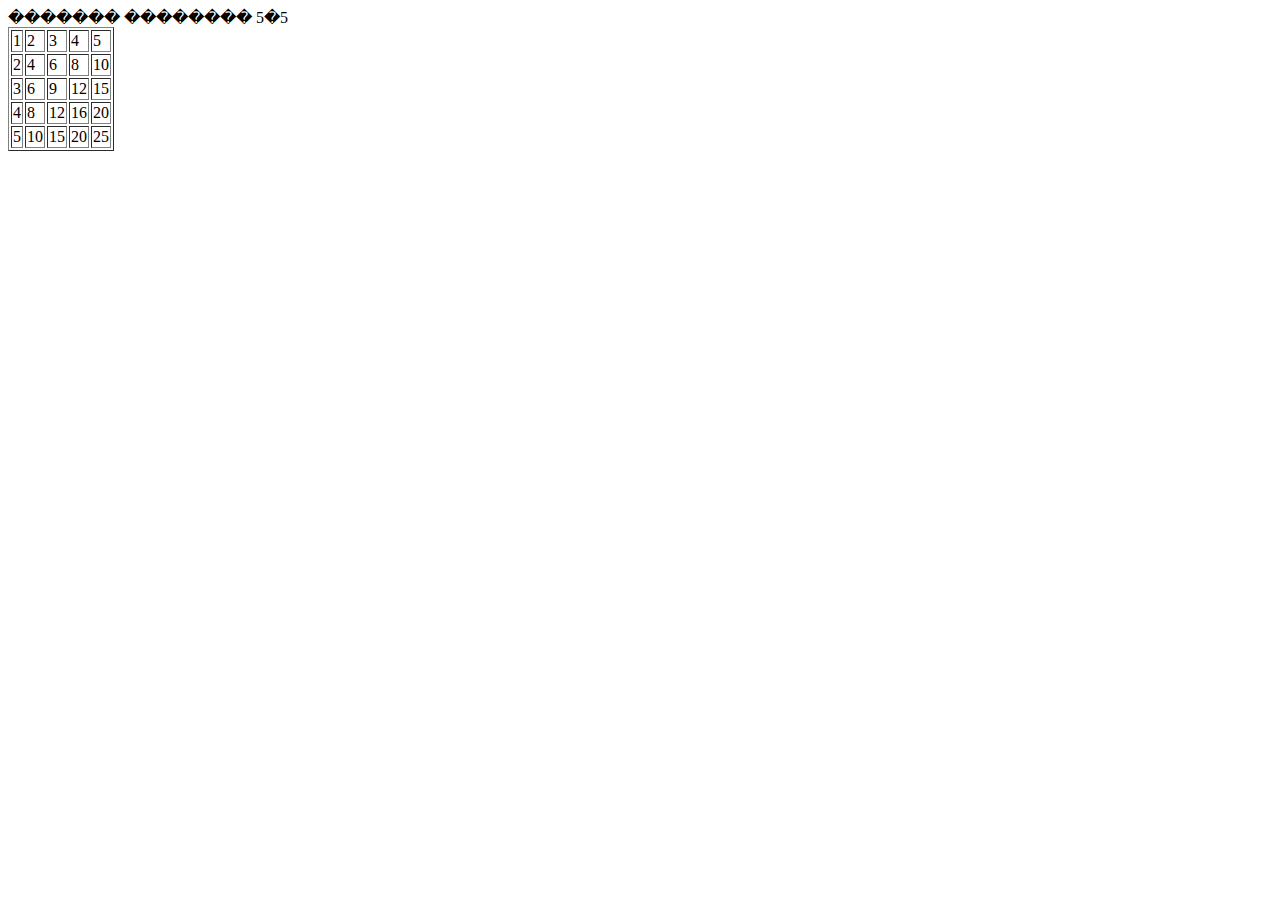
<file: L1/Завдання 1.html>
<!DOCTYPE HTML>
<html>
<head>
	<title>�������� 1</title>
</head>
<body>
	������� �������� 5�5
	<table border="1">
	<tr>
		<td>1</td>
		<td>2</td>
		<td>3</td>
		<td>4</td>
		<td>5</td>
	</tr>
	<tr>
		<td>2</td>
		<td>4</td>
		<td>6</td>
		<td>8</td>
		<td>10</td>
	</tr>
	<tr>
		<td>3</td>
		<td>6</td>
		<td>9</td>
		<td>12</td>
		<td>15</td>
	</tr>
	<tr>
		<td>4</td>
		<td>8</td>
		<td>12</td>
		<td>16</td>
		<td>20</td>
	</tr>
	<tr>
		<td>5</td>
		<td>10</td>
		<td>15</td>
		<td>20</td>
		<td>25</td>
	</tr>
	</table>
</body>
</html>
</file>
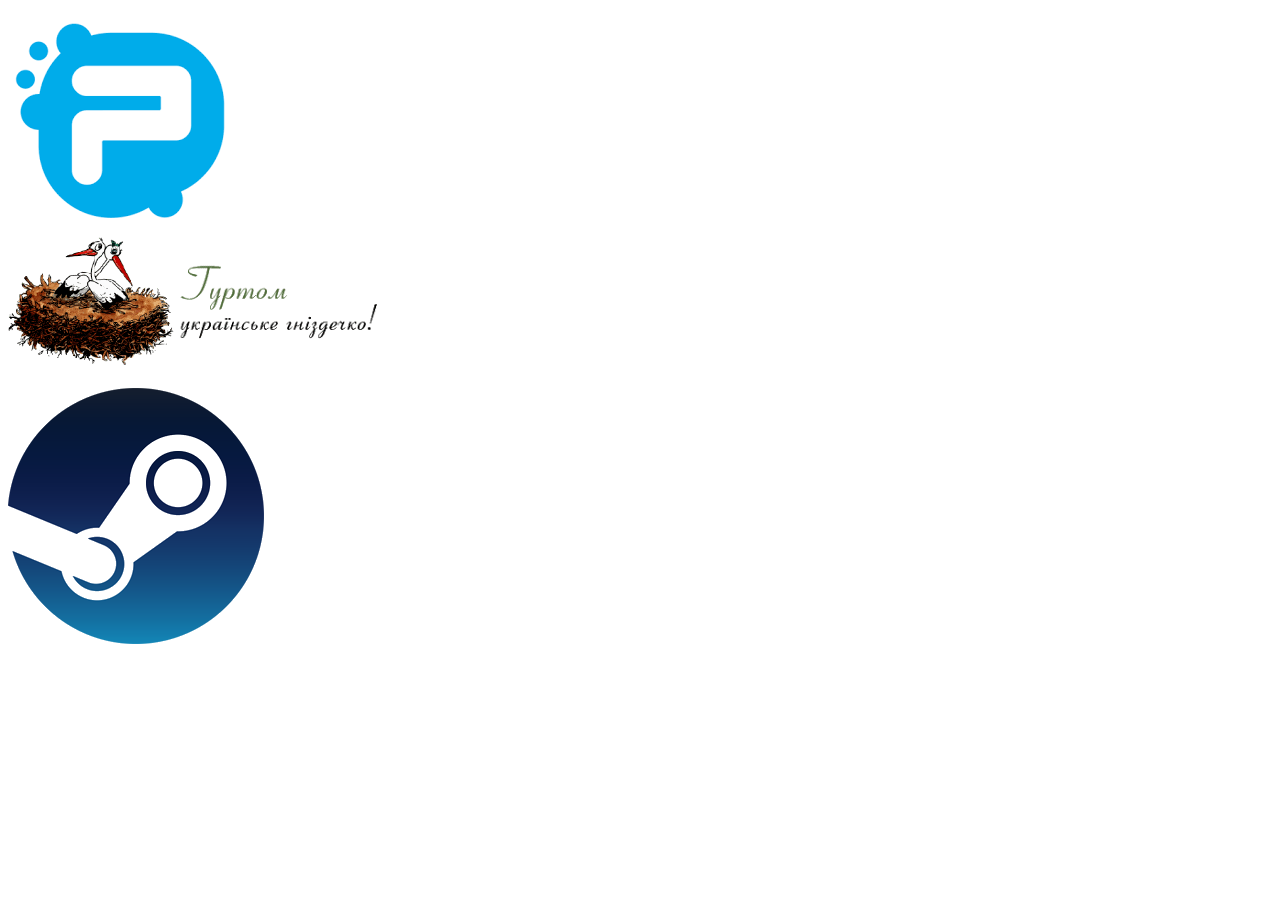
<file: L1/Завдання 2.html>
<!DOCTYPE HTML>
<html>
<head>
	<title>�������� 2</title>
</head>
<body>
	<a href="http://playua.net"><img src="playua.png" alt="playua.net"></a>
	<br><a href="http://hurtom.com"<br><img src="hurtom.png" alt="hurtom.com"></a>
	<br><a href="http://store.steampowered.com"><br><img src="steam.png" alt="store.steampowered.com"></a>
</body>
</html>
</file>
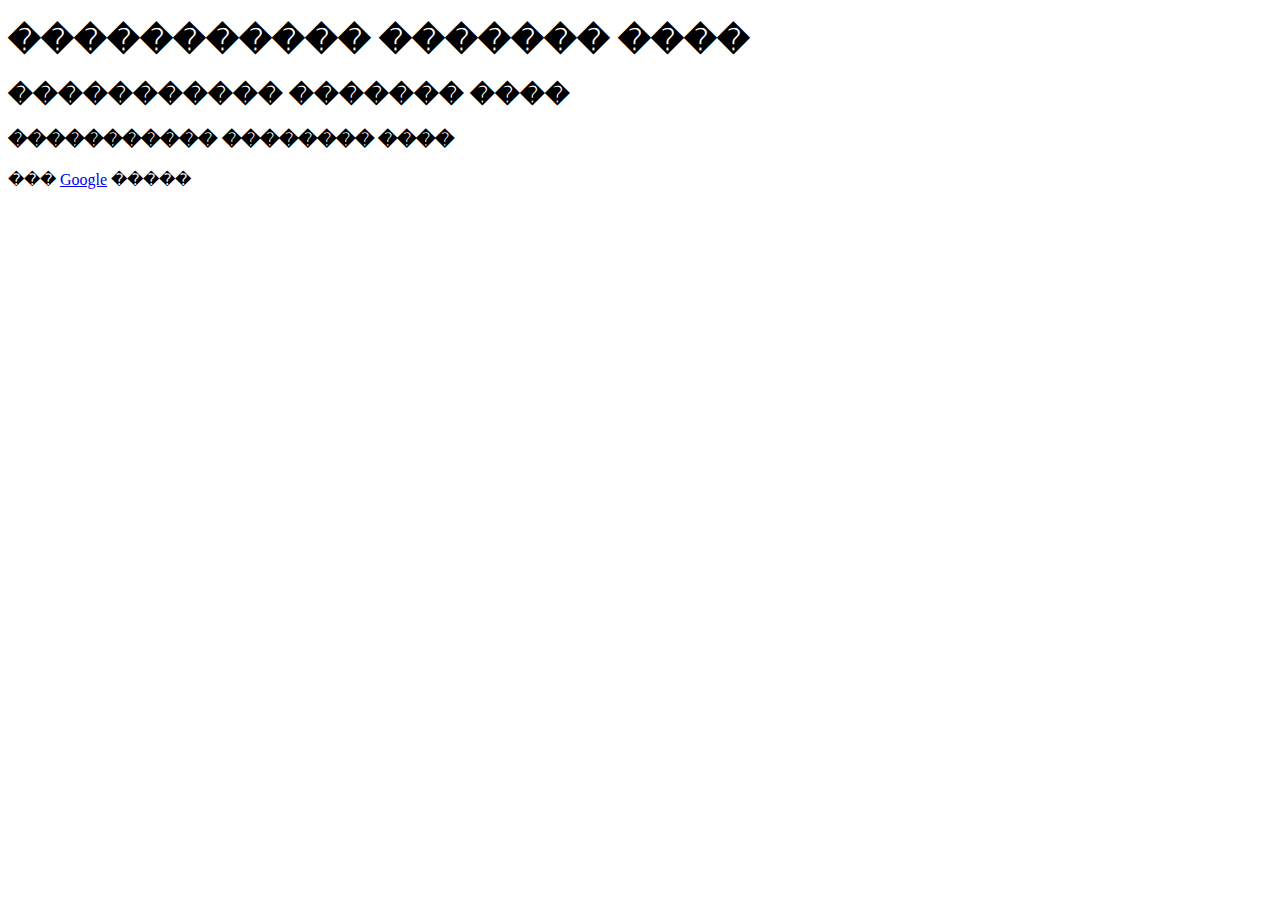
<file: L1/Завдання 3.html>
<!DOCTYPE HTML>
<html>
<head>
	<title>�������� 3</title>
</head>
<body>
	<h1> ����������� ������� ����</h1>
	<h2> ����������� ������� ����</h2>
	<h3> ����������� �������� ����</h3>
	��� <a href="http://google.com.ua"> Google</a> �����
</body>
</html>
</file>
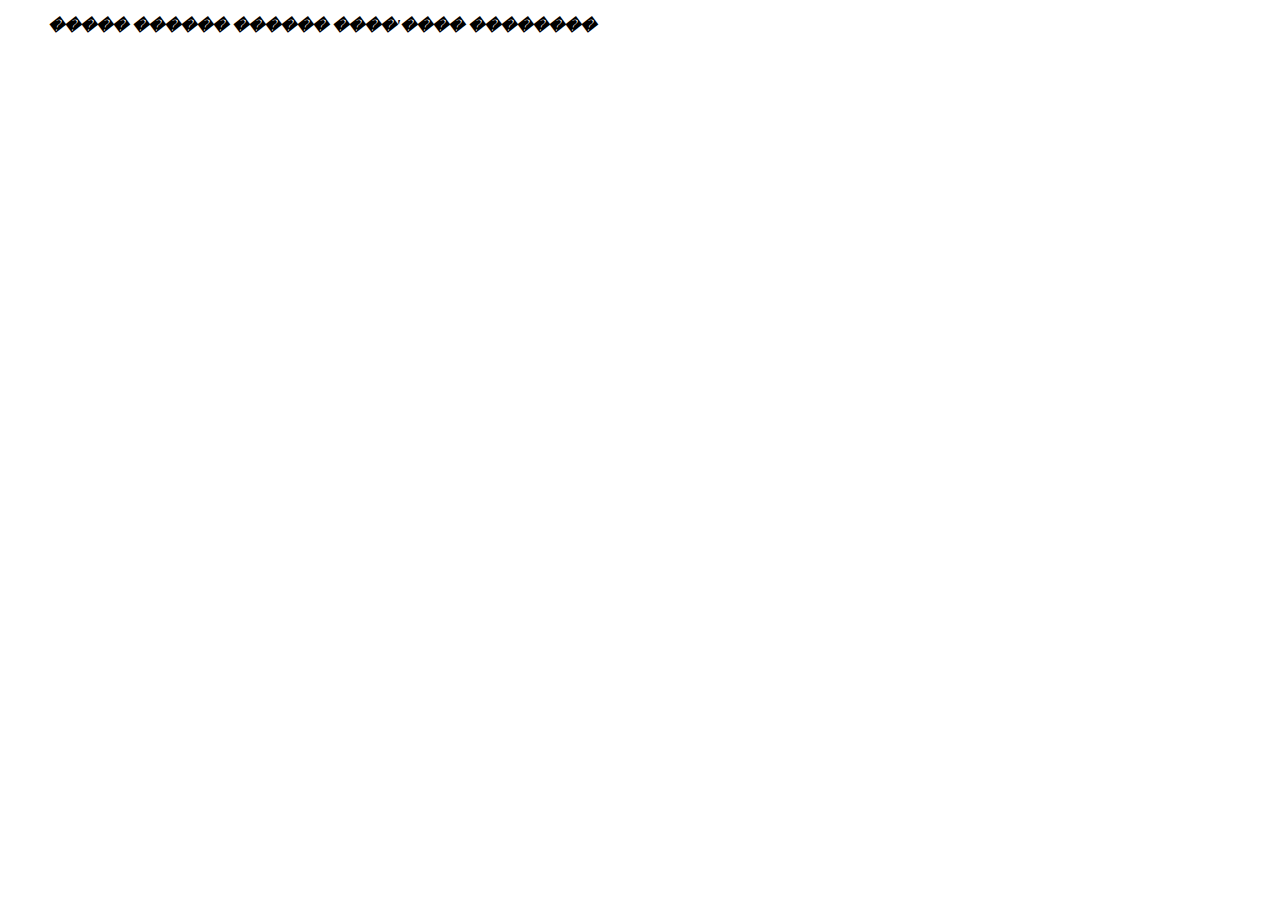
<file: L1/Завдання 4.html>
<!DOCTYPE HTML>
<html>
<head>
	<title>�������� 4</title>
	<style>
		 li{
		 font-style: italic;
		 font-weight: bold;
		 display: inline;
		 }
	</style>
</head>
<body>
	<ul>
		<li>�����</li>
		<li>������</li>
		<li>������</li>
		<li>����'����</li>
		<li>��������</li>
	</ul>
</body>
</html>
</file>
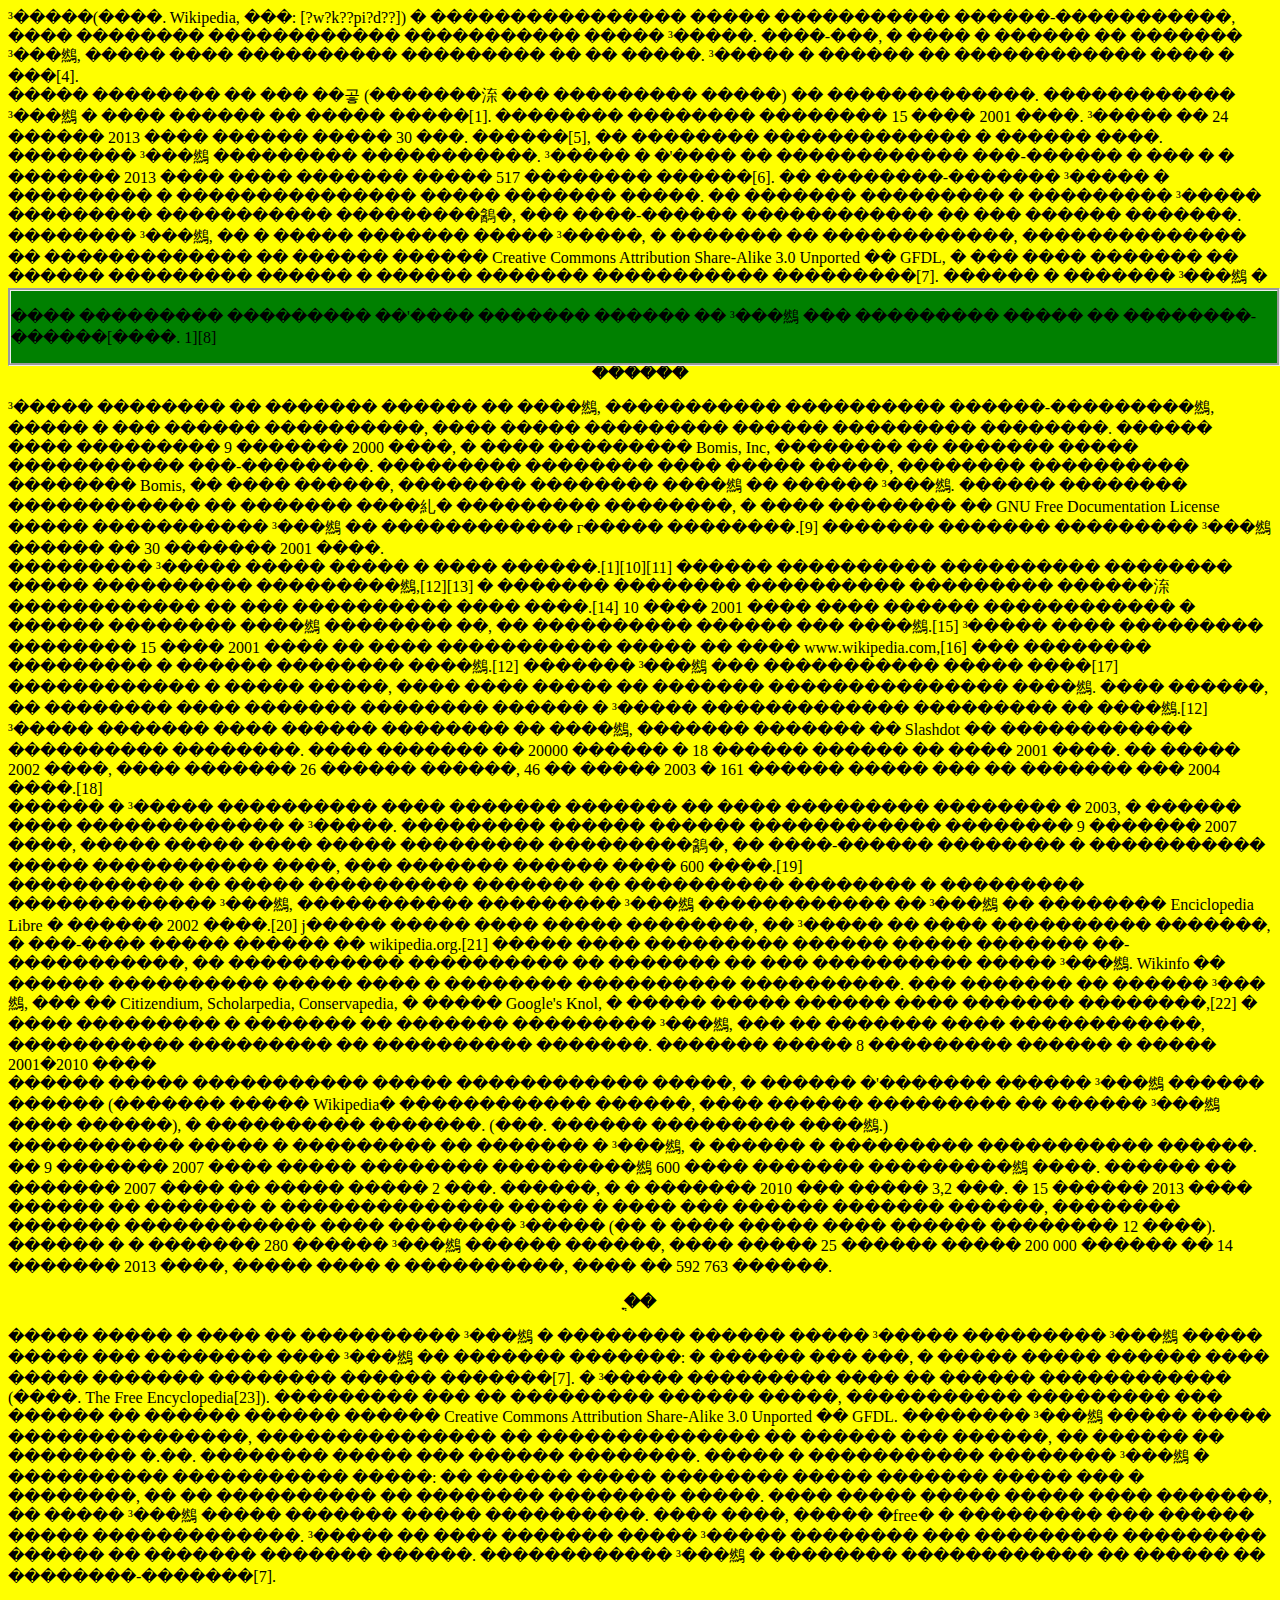
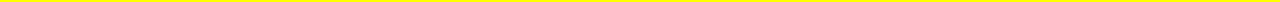
<file: L1/Завдання 5.html>
<!DOCTYPE HTML>
<html>
<head>
	<title>�������� 5</title>
</head>
<body bgcolor="yellow">
		³�����(����. Wikipedia, ���: [?w?k??pi?d??]) � ���������������� ����� ����������� ������-�����������, ���� �������� ������������ ����������� ����� ³�����. ����-���, � ���� � ������ �� ������� ³���䳿, ����� ���� ���������� ��������� �� �� �����. ³����� � ������ �� ������������ ���� � ���[4].

	<br>����� �������� �� ��� ��곻 (�������㳿 ��� ��������� �����) �� �������������. ������������ ³���䳿 � ���� ������ �� ����� �����[1]. �������� �������� �������� 15 ���� 2001 ����.

	³����� �� 24 ������ 2013 ���� ������ ����� 30 ���. ������[5], �� �������� ������������� � ������ ����. �������� ³���䳿 ��������� �����������. ³����� � �'���� �� ������������ ���-������ � ��� � � ������� 2013 ���� ���� ������� ����� 517 �������� ������[6]. �� ��������-������� ³����� � ��������� � ��������������� ����� ������� �����. �� ������� ��������� � ��������� ³����� ��������� ����������� ���������䳺�, ��� ����-������ ������������ �� ��� ������ �������.

	�������� ³���䳿, �� � ����� ������� ����� ³�����, � ������� �� ������������, �������������� �� ������������� �� ������ ������ Creative Commons Attribution Share-Alike 3.0 Unported �� GFDL, � ��� ���� ������� �� ������ ��������� ������ � ������ ������� ����������� ���������[7]. 
	<div style="border:groove;background-color:green; position:fixed;"><p>���� ��������� ��������� ��'���� ������� ������ �� ³���䳿 ��� ��������� ����� �� ��������-������[����. 1][8]</div>

	������ � ������� ³���䳿 � ��������� ������������� ���������� ����� ����� � ���� ���������� � 285 ������ ������ (������������ ³�����). ��������� ������������ ³���䳺� �� ������� ������ � ���������, ��� ������ ����� 4 ��� ������.
	<p align="center"><b>������</b>
	<p>³����� �������� �� ������� ������ �� ����䳿, ����������� ���������� ������-���������䳿, ����� � ��� ������ ����������, ���� ����� ��������� ������ ��������� ��������. ������ ���� ��������� 9 ������� 2000 ����, � ���� ��������� Bomis, Inc, �������� �� ������� ����� ����������� ���-��������. ��������� �������� ���� ����� �����, �������� ���������� �������� Bomis, �� ���� ������, �������� �������� ����䳿 �� ������ ³���䳿. ������ �������� ������������ �� ������� ����糺� ��������� ��������, � ���� �������� �� GNU Free Documentation License ����� ����������� ³���䳿 �� ������������ г����� ��������.[9]
	������� ������� ��������� ³���䳿 ������ �� 30 ������� 2001 ����.

	<br>��������� ³����� ����� ����� � ���� ������.[1][10][11] ������ ���������� ���������� �������� ����� ���������� ���������䳿,[12][13] � ������� �������� ���������� ��������� ������㳿 ������������ �� ��� ���������� ���� ����.[14] 10 ���� 2001 ���� ���� ������ ������������ � ������ �������� ����䳿 �������� ��, �� ���������� ������ ��� ����䳿.[15] ³����� ���� ��������� �������� 15 ���� 2001 ���� �� ���� ����������� ����� �� ���� www.wikipedia.com,[16] ��� �������� ��������� � ������ �������� ����䳿.[12] ������� ³���䳿 ��� ����������� ����� ����[17] ������������ � ����� �����, ���� ���� ����� �� ������� ��������������� ����䳿. ���� ������, �� �������� ���� ������� �������� ������ � ³����� ������������� ��������� �� ����䳿.[12]

	<br>³����� ������� ���� ������ �������� �� ����䳿, ������� ������� �� Slashdot �� ������������ ���������� ��������. ���� ������� �� 20000 ������ � 18 ������ ������ �� ���� 2001 ����. �� ����� 2002 ����, ���� ������� 26 ������ ������, 46 �� ����� 2003 � 161 ������ ����� ��� �� ������� ��� 2004 ����.[18] 
	<br>������ � ³����� ���������� ���� ������� ������� �� ���� ��������� �������� � 2003, � ������ ���� ������������� � ³�����. ��������� ������ ������ ������������ �������� 9 ������� 2007 ����, ����� ����� ���� ����� ��������� ���������䳺�, �� ����-������ �������� � ����������� ����� ����������� ����, ��� ������� ������ ���� 600 ����.[19]

	<br>����������� �� ����� ���������� ������� �� ���������� �������� � ��������� ������������� ³���䳿, ����������� ��������� ³���䳿 ������������ �� ³���䳿 �� �������� Enciclopedia Libre � ������ 2002 ����.[20] ϳ����� ����� ���� ����� ��������, �� ³����� �� ���� ���������� �������, � ���-���� ����� ������ �� wikipedia.org.[21] ����� ���� ��������� ������ ����� ������� ��-�����������, �� ����������� ���������� �� ������� �� ��� ���������� ����� ³���䳿. Wikinfo �� ������ ���������� ����� ���� � �������� ���������� ����������. ��� ������� �� ������ ³���䳿, ��� �� Citizendium, Scholarpedia, Conservapedia, � ����� Google's Knol, � ����� ����� ������ ���� ������� ��������,[22] � ���� ��������� � ������� �� ������� ��������� ³���䳿, ��� �� ������� ���� ������������, ����������� ��������� �� ���������� �������.
	������� ����� 8 ��������� ������ � ����� 2001�2010 ����

	<br>������ ����� ����������� ����� ������������ �����, � ������ �'������� ������ ³���䳿 ������ ������ (������� ����� Wikipedia� ������������ ������, ���� ������ ��������� �� ������ ³���䳿 ���� ������), � ���������� �������. (���. ������ ��������� ����䳿.)

	<br>����������� ����� � ��������� �� ������� � ³���䳿, � ������ � ��������� ����������� ������. �� 9 ������� 2007 ���� ����� �������� ���������䳿 600 ���� ������� ���������䳿 ����. ������ �� ������� 2007 ���� �� ����� ����� 2 ���. ������, � � ������� 2010 ��� ����� 3,2 ���. � 15 ������ 2013 ���� ������ �� ������� � �������������� ����� � ���� ��� ������ ������� ������, �������� ������� ������������ ���� �������� ³����� (�� � ���� ����� ���� ������ �������� 12 ����). ������ � � ������� 280 ������ ³���䳿 ������ ������, ���� ����� 25 ������ ����� 200 000 ������ �� 14 ������� 2013 ����, ����� ���� � ����������, ���� �� 592 763 ������.
	<p align="center"><b>ֳ��</b>
	<p>����� ����� � ���� �� ���������� ³���䳿 � �������� ������ ����� ³�����

	��������� ³���䳿 ����� ����� ��� �������� ���� ³���䳿 �� ������� �������:
	� 	������ ��� ���, � ����� ����� ������ ���� ����� ������� �������� ������ �������[7]. 	 �

	³����� ��������� ���� �� ������ ������������ (����. The Free Encyclopedia[23]). ��������� ��� �� ��������� ������ �����, ����������� ��������� ��� ������ �� ������ ������ ������ Creative Commons Attribution Share-Alike 3.0 Unported �� GFDL. �������� ³���䳿 ����� ����� ���������������, ��������������� �� �������������� �� ������ ��� ������, �� ������ �� �������� �.��. �������� ����� ��� ������ ��������.

	����� � ����������� �������� ³���䳿 � ���������� ����������� �����: �� ������ ����� �������� ����� ������� ����� ��� � ��������, �� �� ���������� �� �������� �������� �����. ���� ����� ����� ����� ���� �������, �� ����� ³���䳿 ����� ������� ����� ����������.

	���� ����, ����� �free� � ��������� ��� ������ ����� �������������. ³����� �� ���� ������� ����� ³����� �������� ��� ��������� ��������� ������ �� ������� ������� ������. ������������ ³���䳿 � �������� ������������ �� ������ �� ��������-�������[7].
</body>
</html>
</file>
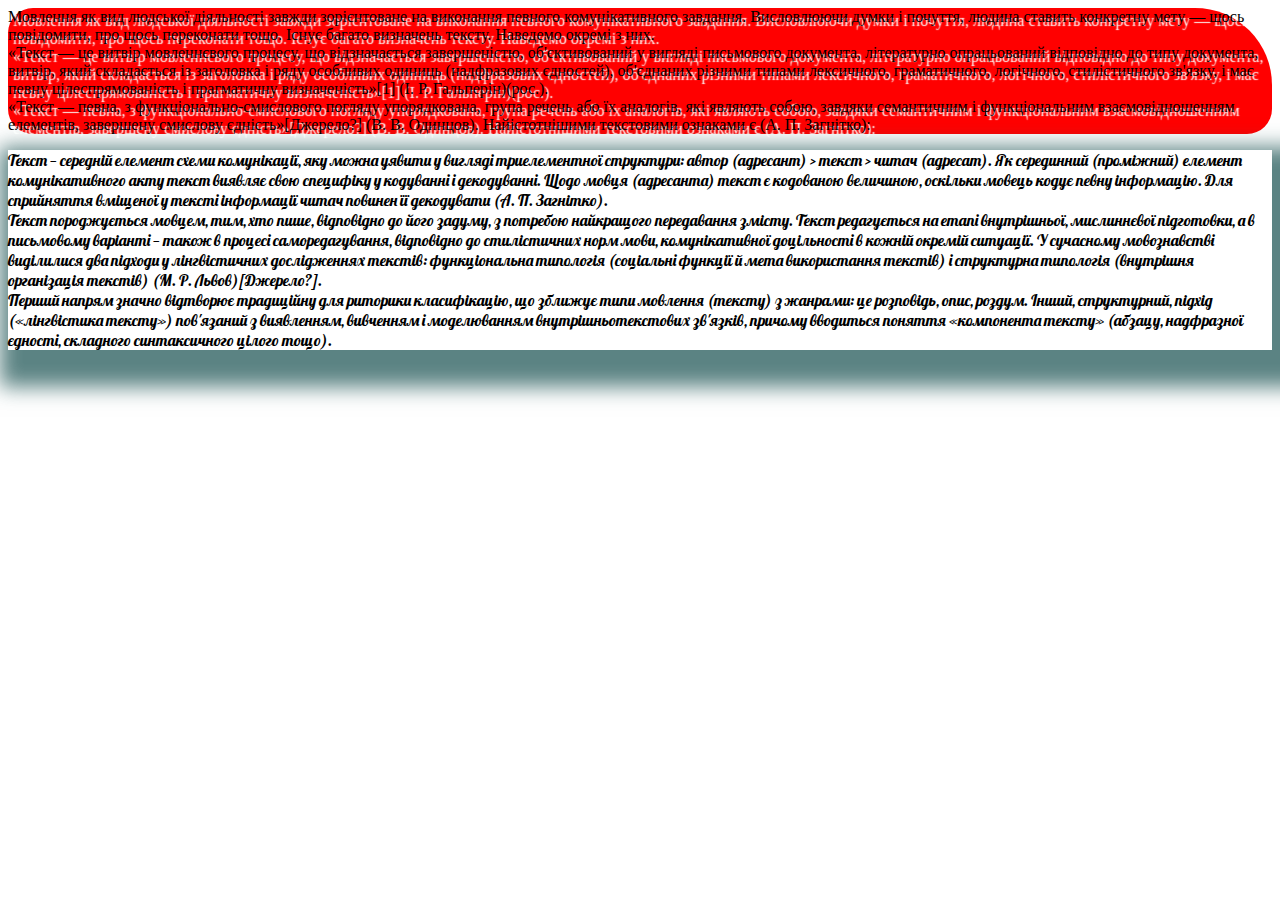
<file: L2/Завдання 1.html>
<!DOCTYPE HTML>
<html>
<head>
	<meta charset="UTF-8">
	<link href='https://fonts.googleapis.com/css?family=Lobster&subset=latin,cyrillic' rel='stylesheet' type='text/css'>
	<title>Завдання 1</title>
	<style>
		#d1{
		border-radius: 25px 77px 25px 25px;
		background-color: red;
		text-shadow: 5px 4px 1px #FCFFFD;
		}
		#d2{
			font-family: 'Lobster', cursive;
			box-shadow: 12px 17px 20px 20px rgba(50,100,100,.8);
		}
	</style>
</head>
<body>
	<div id="d1">
		Мовлення як вид людської діяльності завжди зорієнтоване на виконання певного комунікативного завдання. Висловлюючи думки і почуття, людина ставить конкретну мету — щось повідомити, про щось переконати тощо. Існує багато визначень тексту. Наведемо окремі з них.

<br>«Текст — це витвір мовленнєвого процесу, що відзначається завершеністю, об'єктивований у вигляді письмового документа, літературно опрацьований відповідно до типу документа, витвір, який складається із заголовка і ряду особливих одиниць (надфразових єдностей), об'єднаних різними типами лексичного, граматичного, логічного, стилістичного зв'язку, і має певну цілеспрямованість і прагматичну визначеність»[1] (І. Р. Гальперін)(рос.).

<br>«Текст — певна, з функціонально-смислового погляду упорядкована, група речень або їх аналогів, які являють собою, завдяки семантичним і функціональним взаємовідношенням елементів, завершену смислову єдність»[Джерело?] (В. В. Одинцов).

Найістотнішими текстовими ознаками є (А. П. Загнітко):
	</div>
	<div id="d2">
		<p>Текст — середній елемент схеми комунікації, яку можна уявити у вигляді триелементної структури: автор (адресант) > текст > читач (адресат). Як серединний (проміжний) елемент комунікативного акту текст виявляє свою специфіку у кодуванні і декодуванні. Щодо мовця (адресанта) текст є кодованою величиною, оскільки мовець кодує певну інформацію. Для сприйняття вміщеної у тексті інформації читач повинен її декодувати (А. П. Загнітко).

<br>Текст породжується мовцем, тим, хто пише, відповідно до його задуму, з потребою найкращого передавання змісту. Текст редагується на етапі внутрішньої, мислиннєвої підготовки, а в письмовому варіанті — також в процесі саморедагування, відповідно до стилістичних норм мови, комунікативної доцільності в кожній окремій ситуації.

У сучасному мовознавстві виділилися два підходи у лінгвістичних дослідженнях текстів:

    функціональна типологія (соціальні функції й мета використання текстів) і
    структурна типологія (внутрішня організація текстів) (М. Р. Львов)[Джерело?].

<br>Перший напрям значно відтворює традиційну для риторики класифікацію, що зближує типи мовлення (тексту) з жанрами: це розповідь, опис, роздум. Інший, структурний, підхід («лінгвістика тексту») пов'язаний з виявленням, вивченням і моделюванням внутрішньотекстових зв'язків, причому вводиться поняття «компонента тексту» (абзацу, надфразної єдності, складного синтаксичного цілого тощо).
	</div>
</body>
</html>
</file>
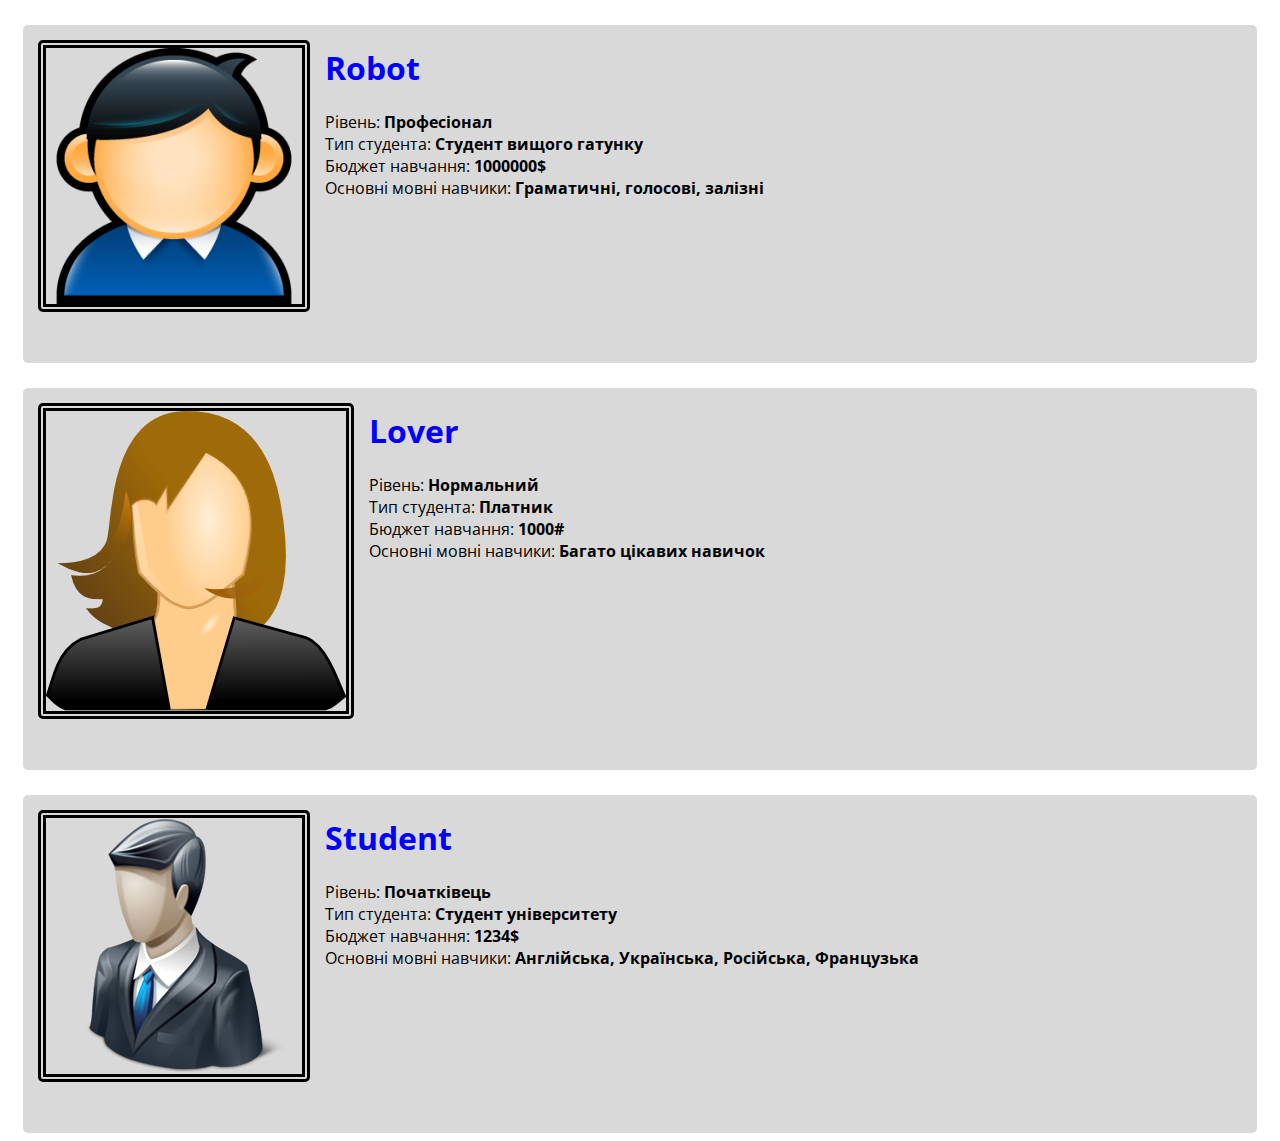
<file: L2/Завдання 2.html>
<!DOCTYPE HTML>
<html>
<head>
	<meta charset="UTF-8">
	<title>Завдання 2</title>
	<link href='https://fonts.googleapis.com/css?family=Open+Sans:400,700&subset=latin,cyrillic' rel='stylesheet' type='text/css'>
<link rel="stylesheet" href="neww.css" type="text/css">
</head>
<body>
	<div class="d">
		<div class="d1">
		<img src="user1.png" alt="Studen1">
			<div class="reviewStars-input">
			<input id="star-14" type="radio" name="reviewStars"/>
			<label title="gorgeous" for="star-14"></label>

			<input id="star-13" type="radio" name="reviewStars"/>
			<label title="good" for="star-13"></label>

			<input id="star-12" type="radio" name="reviewStars"/>
			<label title="regular" for="star-12"></label>

			<input id="star-11" type="radio" name="reviewStars"/>
			<label title="poor" for="star-11"></label>

			<input id="star-10" type="radio" name="reviewStars"/>
			<label title="bad" for="star-10"></label>
			</div>
		</div>
		<div class="d2">
		<h1>Robot</h1>
		Рівень: <b>Професіонал</b>
		<br>Тип студента: <b>Студент вищого гатунку</b>
		<br>Бюджет навчання: <b>1000000$</b>
		<br>Основні мовні навчики: <b>Граматичні, голосові, залізні</b>
		</div>

	</div>

	<div class="d">
		<div class="d1">
			<img src="user2.png" alt="Studen2">
			<div class="reviewStars-input">
			<input id="star-24" type="radio" name="reviewStars"/>
			<label title="gorgeous" for="star-24"></label>

			<input id="star-23" type="radio" name="reviewStars"/>
			<label title="good" for="star-23"></label>

			<input id="star-22" type="radio" name="reviewStars"/>
			<label title="regular" for="star-22"></label>

			<input id="star-21" type="radio" name="reviewStars"/>
			<label title="poor" for="star-21"></label>

			<input id="star-20" type="radio" name="reviewStars"/>
			<label title="bad" for="star-20"></label>
			</div>
		</div>
		<div class="d2">
			<h1>Lover</h1>
			Рівень: <b>Нормальний</b>
			<br>Тип студента: <b>Платник</b>
			<br>Бюджет навчання: <b>1000#</b>
			<br>Основні мовні навчики: <b>Багато цікавих навичок</b>
		</div>
	</div>
	<div  class="d">
		<div class="d1">
			<img src="user3.png" alt="Studen3">
			<div class="reviewStars-input">
			<input id="star-34" type="radio" name="reviewStars"/>
			<label title="gorgeous" for="star-34"></label>

			<input id="star-33" type="radio" name="reviewStars"/>
			<label title="good" for="star-33"></label>

			<input id="star-32" type="radio" name="reviewStars"/>
			<label title="regular" for="star-32"></label>

			<input id="star-31" type="radio" name="reviewStars"/>
			<label title="poor" for="star-31"></label>

			<input id="star-30" type="radio" name="reviewStars"/>
			<label title="bad" for="star-30"></label>
			</div>
		</div>
		<div class="d2">
		<h1>Student</h1>
		Рівень: <b>Початківець</b>
		<br>Тип студента: <b>Студент університету</b>
		<br>Бюджет навчання: <b>1234$</b>
		<br>Основні мовні навчики: <b>Англійська, Українська, Російська, Французька</b>
		</div>
	</div>
</body>
</html>
</file>
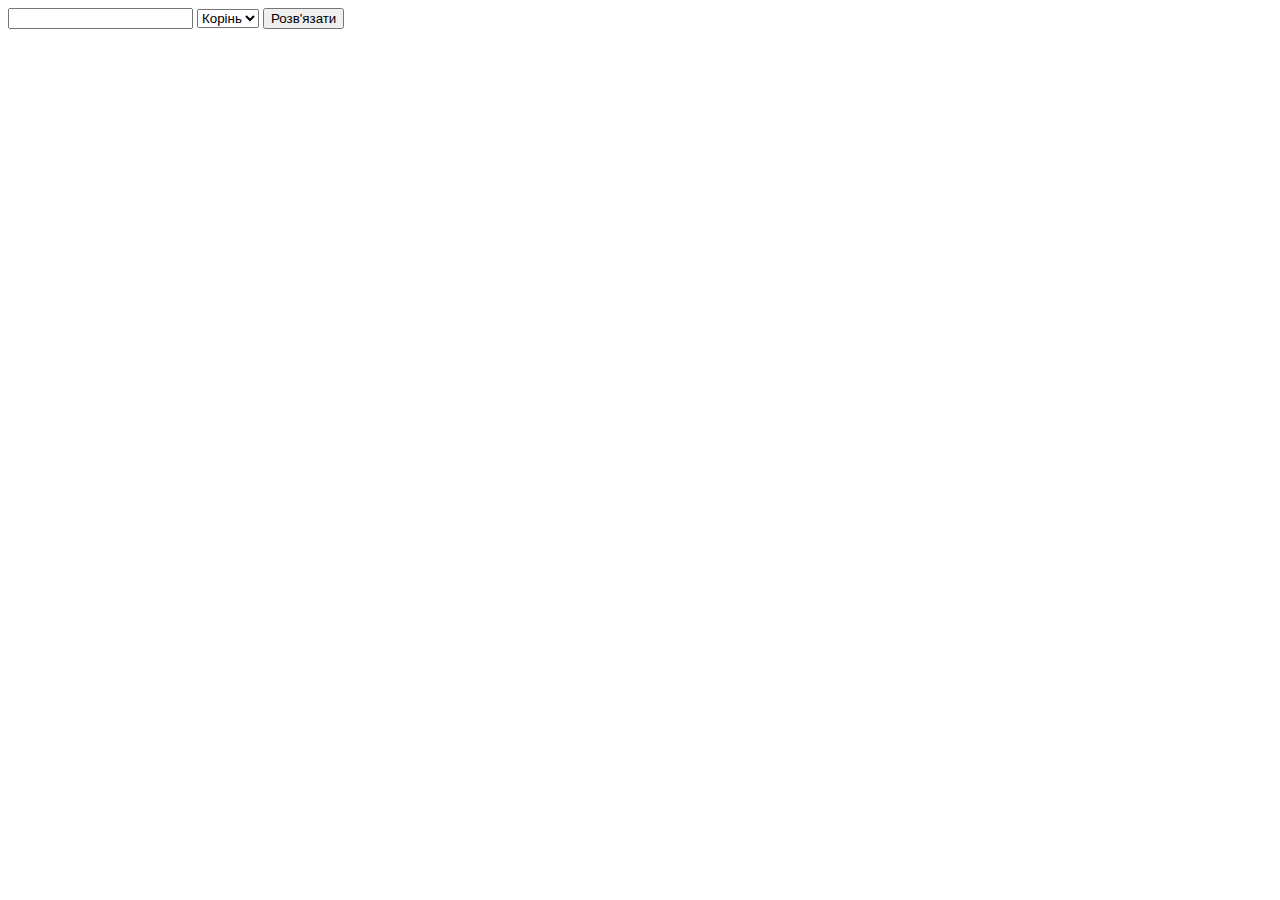
<file: L4/1.html>
</html>
<head>
	<meta charset="UTF-8">
	<title> Форма</title>
</head>  
<body>
	  <form action="script.php" method="GET">
                <input type="text" name="numb">
				<select name="funct">
					<option>Корінь</option>
					<option>^2</option>
				</select>
                <input type="submit" value="Розв'язати">
        </form>
</body>
</file>
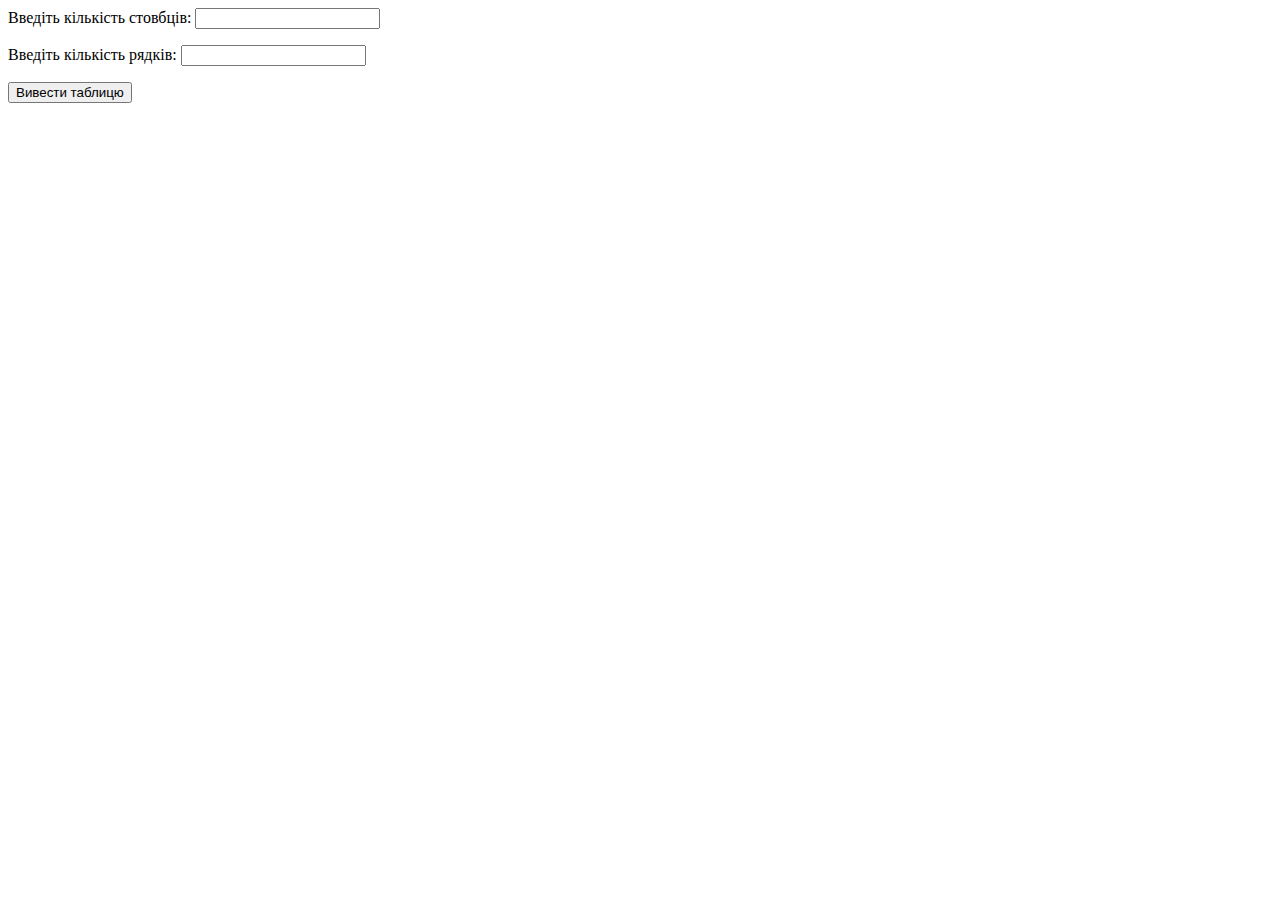
<file: L4/3.html>
<html>
<head>
	<meta charset="UTF-8">
	<title>Завдання 3</title>
</head>  
<body>
	  <form action="script3.php" method="GET">
				<p> Введіть кількість стовбців:
                <input type="text" name="rad">
				<p> Введіть кількість рядків:
				<input type="text" name="stovp">
                <p><input type="submit" value="Вивести таблицю">
        </form>
</body>
</html>
</file>
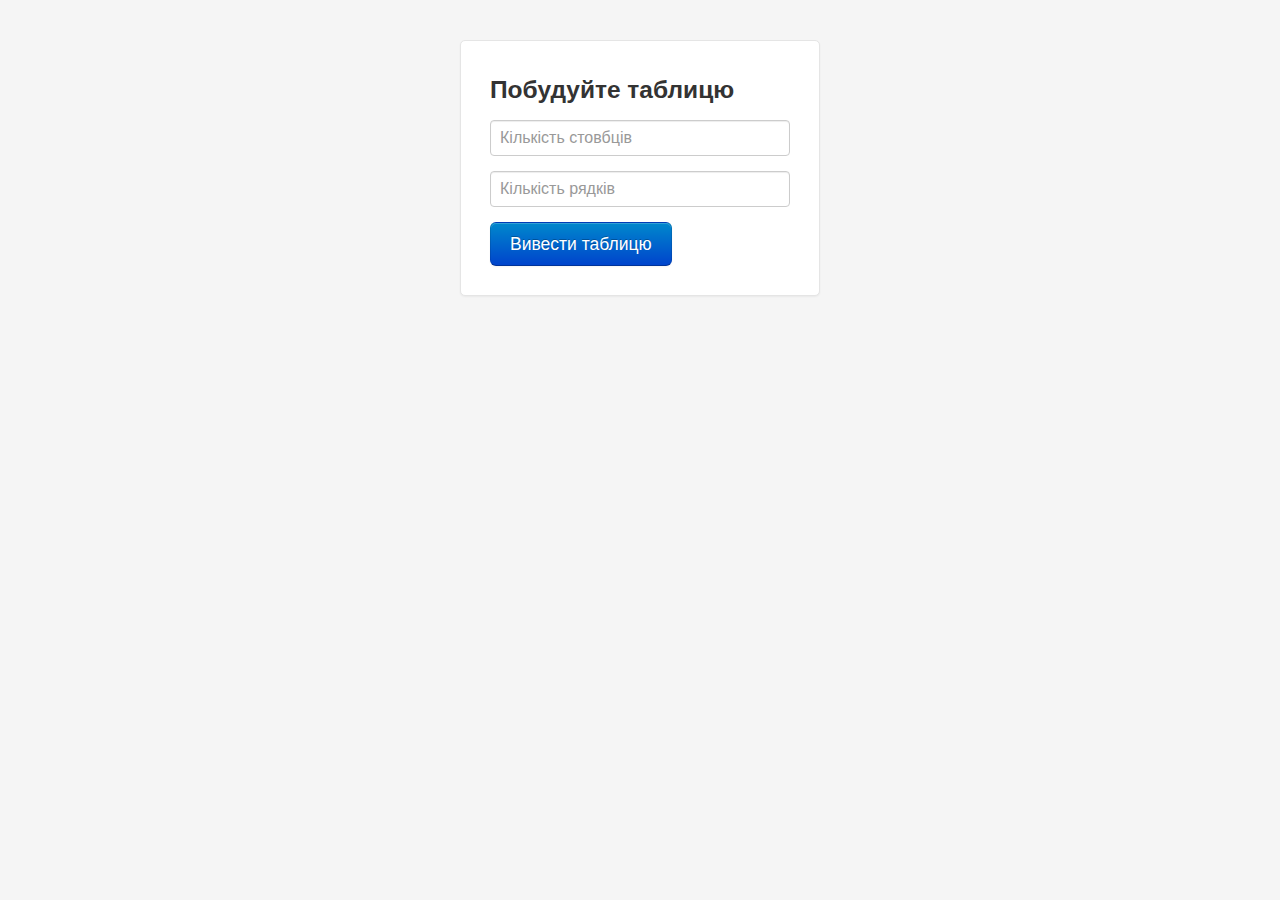
<file: L4/4/4.html>
<html>
<head>
	<link rel="stylesheet" href="css/bt.css">
	<link href="css/bootstrap-responsive.css" rel="stylesheet">
	<style type="text/css">body{padding-top:40px;padding-bottom:40px;background-color:#f5f5f5;}.form-signin{max-width:300px;padding:19px 29px 29px;margin:0 auto 20px;background-color:#fff;border:1px solid #e5e5e5;-webkit-border-radius:5px;-moz-border-radius:5px;border-radius:5px;-webkit-box-shadow:0 1px 2px rgba(0,0,0,.05);-moz-box-shadow:0 1px 2px rgba(0,0,0,.05);box-shadow:0 1px 2px rgba(0,0,0,.05);}.form-signin .form-signin-heading,.form-signin .checkbox{margin-bottom:10px;}.form-signin input[type="text"],.form-signin input[type="password"]{font-size:16px;height:auto;margin-bottom:15px;padding:7px 9px;}</style>

	<meta charset="UTF-8">
	<meta name="viewport" content="width=device-width, initial-scale=1">
	<title>Завдання 4</title>
</head>  
<body>
		<div class="container">
		<form class="form-signin" action="4.php" method="GET">
				<h3 class="form-signin-heading">Побудуйте таблицю</h3>
				<input class="input-block-level" type="text" name="rad" placeholder="Кількість стовбців">
				<input class="input-block-level" type="text" name="stovp" placeholder="Кількість рядків">
                <button class="btn btn-large btn-primary" type="submit">Вивести таблицю</button>
				
        </form>
		</div>
		<script src="js/bootstrap.js"></script>
</body>
</html>
</file>
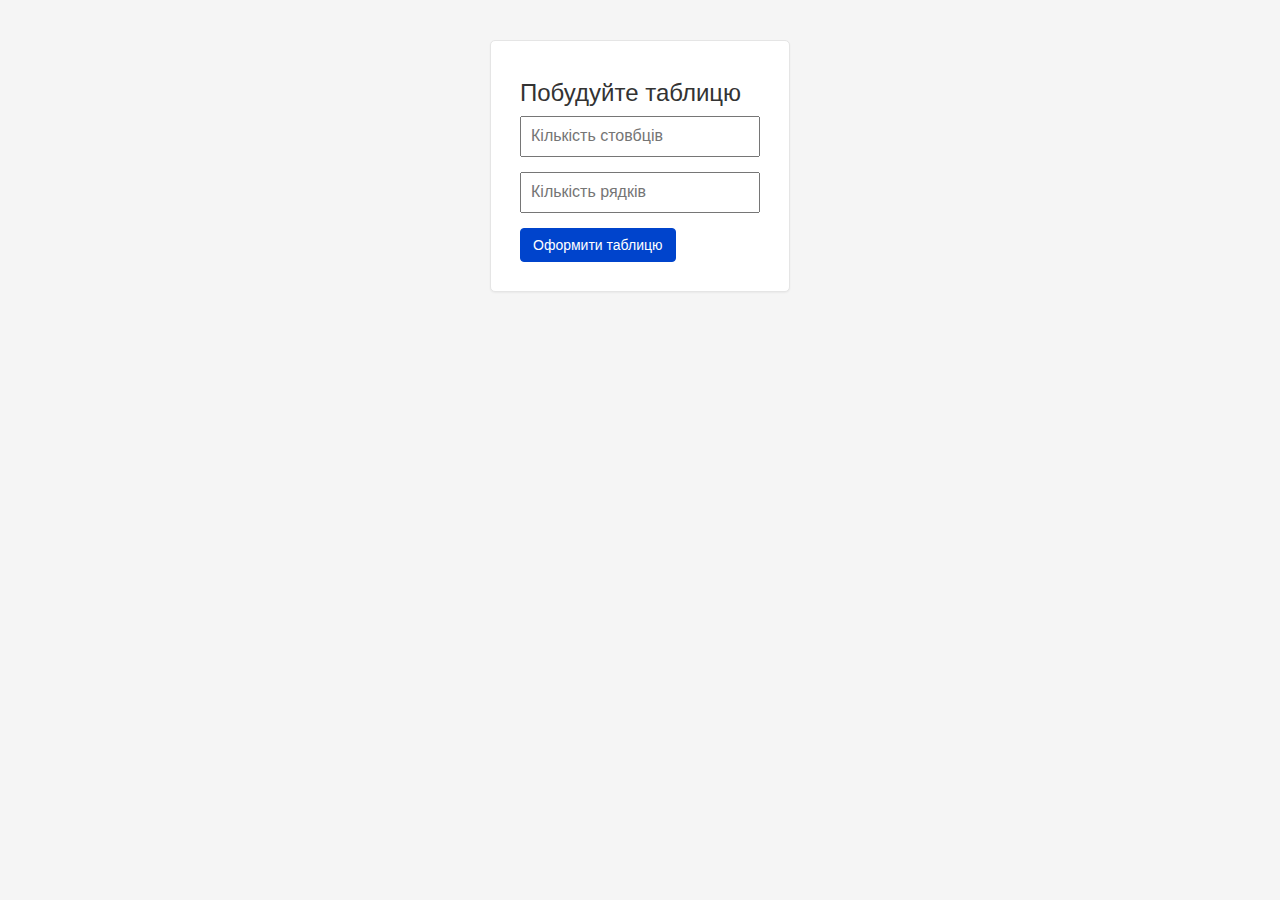
<file: L4/5/5.html>
<html>
<head>
	<link rel="stylesheet" href="css/bootstrap.css">
	<link href="css/bootstrap-responsive.css" rel="stylesheet">
	<style type="text/css">body{padding-top:40px;padding-bottom:40px;background-color:#f5f5f5;}.form-signin{max-width:300px;padding:19px 29px 29px;margin:0 auto 20px;background-color:#fff;border:1px solid #e5e5e5;-webkit-border-radius:5px;-moz-border-radius:5px;border-radius:5px;-webkit-box-shadow:0 1px 2px rgba(0,0,0,.05);-moz-box-shadow:0 1px 2px rgba(0,0,0,.05);box-shadow:0 1px 2px rgba(0,0,0,.05);}.form-signin .form-signin-heading,.form-signin .checkbox{margin-bottom:10px;}.form-signin input[type="text"],.form-signin input[type="password"]{font-size:16px;height:auto;margin-bottom:15px;padding:7px 9px;}</style>

	<meta charset="UTF-8">
	<meta name="viewport" content="width=device-width, initial-scale=1">
	<title>Завдання 5</title>
</head>  
<body>
		<div class="container">
		<form class="form-signin" action="5.php" method="POST">
				<h3 class="form-signin-heading">Побудуйте таблицю</h3>
				<input class="input-block-level" type="text"  name="rad" placeholder="Кількість стовбців">
				<input class="input-block-level" type="text" name="stovp" placeholder="Кількість рядків">
                <button class="btn btn-large btn-primary" type="submit">Оформити таблицю</button>
				
        </form>
		</div>
		<script src="js/bootstrap.js"></script>
</body>
</html>
</file>
<file: L2/neww.css>
.d {
  border-radius: 5px;
  background-color: rgba(0, 0, 0, 0.15);
  margin: 25px 15px 0px 15px;
  overflow: hidden;
  font-family: 'Open Sans', sans-serif; }
  .d .d1 {
    margin: 15px 15px 5px 15px;
    float: left; }
  .d img {
    border: 8px double black;
    border-radius: 5px;
    float: left; }
  .d h1 {
    color: blue; }

/*sprite with stars*/
.reviewStars-input input:checked ~ label, .reviewStars-input label, .reviewStars-input label:hover, .reviewStars-input label:hover ~ label {
  background: url("http://positivecrash.com/wp-content/uploads/ico-s71a7fdede6.png") no-repeat; }

.reviewStars-input {
  /*fix floating problems*/
  overflow: hidden;
  *zoom: 1;
  /*end of fix floating problems*/
  left: 50%;
  margin: 3px -132px;
  width: 265px;
  position: relative;
  float: left;
  clear: both; }

.reviewStars-input input {
  filter: progid:DXImageTransform.Microsoft.Alpha(Opacity=0);
  opacity: 0;
  width: 43px;
  height: 40px;
  position: absolute;
  top: 0;
  z-index: 0; }

.reviewStars-input input:checked ~ label {
  background-position: 0 -40px;
  height: 40px;
  width: 43px; }

.reviewStars-input label {
  background-position: 0 0;
  height: 40px;
  width: 43px;
  float: right;
  cursor: pointer;
  margin-right: 10px;
  position: relative;
  z-index: 1; }

.reviewStars-input label:hover, .reviewStars-input label:hover ~ label {
  background-position: 0 -40px;
  height: 40px;
  width: 43px; }

.reviewStars-input #star-10 {
  left: 0px; }

.reviewStars-input #star-11 {
  left: 53px; }

.reviewStars-input #star-12 {
  left: 106px; }

.reviewStars-input #star-13 {
  left: 159px; }

.reviewStars-input #star-14 {
  left: 212px; }

.reviewStars-input #star-15 {
  left: 265px; }

.reviewStars-input #star-20 {
  left: 0px; }

.reviewStars-input #star-21 {
  left: 53px; }

.reviewStars-input #star-22 {
  left: 106px; }

.reviewStars-input #star-23 {
  left: 159px; }

.reviewStars-input #star-24 {
  left: 212px; }

.reviewStars-input #star-25 {
  left: 265px; }

.reviewStars-input #star-30 {
  left: 0px; }

.reviewStars-input #star-31 {
  left: 53px; }

.reviewStars-input #star-32 {
  left: 106px; }

.reviewStars-input #star-33 {
  left: 159px; }

.reviewStars-input #star-34 {
  left: 212px; }

.reviewStars-input #star-35 {
  left: 265px; }

/*# sourceMappingURL=neww.css.map */
</file>
<file: L4/4/css/bt.css>
.clearfix{*zoom:1;}.clearfix:before,.clearfix:after{display:table;line-height:0;content:"";}.clearfix:after{clear:both;}.hide-text{font:0/0 a;color:transparent;text-shadow:none;background-color:transparent;border:0;}.input-block-level{display:block;width:100%;min-height:30px;-webkit-box-sizing:border-box;-moz-box-sizing:border-box;box-sizing:border-box;}article,aside,details,figcaption,figure,footer,header,hgroup,nav,section{display:block;}audio,canvas,video{display:inline-block;*display:inline;*zoom:1;}audio:not([controls]){display:none;}html{font-size:100%;-webkit-text-size-adjust:100%;-ms-text-size-adjust:100%;}a:focus{outline:thin dotted #333;outline:5px auto -webkit-focus-ring-color;outline-offset:-2px;}a:hover,a:active{outline:0;}sub,sup{position:relative;font-size:75%;line-height:0;vertical-align:baseline;}sup{top:-0.5em;}sub{bottom:-0.25em;}img{width:auto\9;height:auto;max-width:100%;vertical-align:middle;border:0;-ms-interpolation-mode:bicubic;}#map_canvas img,.google-maps img{max-width:none;}button,input,select,textarea{margin:0;font-size:100%;vertical-align:middle;}button,input{*overflow:visible;line-height:normal;}button::-moz-focus-inner,input::-moz-focus-inner{padding:0;border:0;}button,html input[type="button"],input[type="reset"],input[type="submit"]{cursor:pointer;-webkit-appearance:button;}label,select,button,input[type="button"],input[type="reset"],input[type="submit"],input[type="radio"],input[type="checkbox"]{cursor:pointer;}input[type="search"]{-webkit-box-sizing:content-box;-moz-box-sizing:content-box;box-sizing:content-box;-webkit-appearance:textfield;}input[type="search"]::-webkit-search-decoration,input[type="search"]::-webkit-search-cancel-button{-webkit-appearance:none;}textarea{overflow:auto;vertical-align:top;}@media print {*{color:#000!important;text-shadow:none!important;background:transparent!important;box-shadow:none!important;}a,a:visited{text-decoration:underline;}a[href]:after{content:" (" attr(href) ")";}abbr[title]:after{content:" (" attr(title) ")";}.ir a:after,a[href^="javascript:"]:after,a[href^="#"]:after{content:"";}pre,blockquote{border:1px solid #999;page-break-inside:avoid;}thead{display:table-header-group;}tr,img{page-break-inside:avoid;}img{max-width:100%!important;}@page{margin:0.5cm;}p,h2,h3{orphans:3;widows:3;}h2,h3{page-break-after:avoid;}}body{margin:0;font-family:"Helvetica Neue",Helvetica,Arial,sans-serif;font-size:14px;line-height:20px;color:#333333;background-color:#ffffff;}a{color:#0088cc;text-decoration:none;}a:hover,a:focus{color:#005580;text-decoration:underline;}.img-rounded{-webkit-border-radius:6px;-moz-border-radius:6px;border-radius:6px;}.img-polaroid{padding:4px;background-color:#fff;border:1px solid #ccc;border:1px solid rgba(0,0,0,0.2);-webkit-box-shadow:0 1px 3px rgba(0,0,0,0.1);-moz-box-shadow:0 1px 3px rgba(0,0,0,0.1);box-shadow:0 1px 3px rgba(0,0,0,0.1);}.img-circle{-webkit-border-radius:500px;-moz-border-radius:500px;border-radius:500px;}.row{margin-left:-20px;*zoom:1;}.row:before,.row:after{display:table;line-height:0;content:"";}.row:after{clear:both;}[class*="span"]{float:left;min-height:1px;margin-left:20px;}.container,.navbar-static-top .container,.navbar-fixed-top .container,.navbar-fixed-bottom .container{width:940px;}.span12{width:940px;}.span11{width:860px;}.span10{width:780px;}.span9{width:700px;}.span8{width:620px;}.span7{width:540px;}.span6{width:460px;}.span5{width:380px;}.span4{width:300px;}.span3{width:220px;}.span2{width:140px;}.span1{width:60px;}.offset12{margin-left:980px;}.offset11{margin-left:900px;}.offset10{margin-left:820px;}.offset9{margin-left:740px;}.offset8{margin-left:660px;}.offset7{margin-left:580px;}.offset6{margin-left:500px;}.offset5{margin-left:420px;}.offset4{margin-left:340px;}.offset3{margin-left:260px;}.offset2{margin-left:180px;}.offset1{margin-left:100px;}.row-fluid{width:100%;*zoom:1;}.row-fluid:before,.row-fluid:after{display:table;line-height:0;content:"";}.row-fluid:after{clear:both;}.row-fluid [class*="span"]{display:block;float:left;width:100%;min-height:30px;margin-left:2.127659574468085%;*margin-left:2.074468085106383%;-webkit-box-sizing:border-box;-moz-box-sizing:border-box;box-sizing:border-box;}.row-fluid [class*="span"]:first-child{margin-left:0;}.row-fluid .controls-row [class*="span"]+[class*="span"]{margin-left:2.127659574468085%;}.row-fluid .span12{width:100%;*width:99.94680851063829%;}.row-fluid .span11{width:91.48936170212765%;*width:91.43617021276594%;}.row-fluid .span10{width:82.97872340425532%;*width:82.92553191489361%;}.row-fluid .span9{width:74.46808510638297%;*width:74.41489361702126%;}.row-fluid .span8{width:65.95744680851064%;*width:65.90425531914893%;}.row-fluid .span7{width:57.44680851063829%;*width:57.39361702127659%;}.row-fluid .span6{width:48.93617021276595%;*width:48.88297872340425%;}.row-fluid .span5{width:40.42553191489362%;*width:40.37234042553192%;}.row-fluid .span4{width:31.914893617021278%;*width:31.861702127659576%;}.row-fluid .span3{width:23.404255319148934%;*width:23.351063829787233%;}.row-fluid .span2{width:14.893617021276595%;*width:14.840425531914894%;}.row-fluid .span1{width:6.382978723404255%;*width:6.329787234042553%;}.row-fluid .offset12{margin-left:104.25531914893617%;*margin-left:104.14893617021275%;}.row-fluid .offset12:first-child{margin-left:102.12765957446808%;*margin-left:102.02127659574467%;}.row-fluid .offset11{margin-left:95.74468085106382%;*margin-left:95.6382978723404%;}.row-fluid .offset11:first-child{margin-left:93.61702127659574%;*margin-left:93.51063829787232%;}.row-fluid .offset10{margin-left:87.23404255319149%;*margin-left:87.12765957446807%;}.row-fluid .offset10:first-child{margin-left:85.1063829787234%;*margin-left:84.99999999999999%;}.row-fluid .offset9{margin-left:78.72340425531914%;*margin-left:78.61702127659572%;}.row-fluid .offset9:first-child{margin-left:76.59574468085106%;*margin-left:76.48936170212764%;}.row-fluid .offset8{margin-left:70.2127659574468%;*margin-left:70.10638297872339%;}.row-fluid .offset8:first-child{margin-left:68.08510638297872%;*margin-left:67.9787234042553%;}.row-fluid .offset7{margin-left:61.70212765957446%;*margin-left:61.59574468085106%;}.row-fluid .offset7:first-child{margin-left:59.574468085106375%;*margin-left:59.46808510638297%;}.row-fluid .offset6{margin-left:53.191489361702125%;*margin-left:53.085106382978715%;}.row-fluid .offset6:first-child{margin-left:51.063829787234035%;*margin-left:50.95744680851063%;}.row-fluid .offset5{margin-left:44.68085106382979%;*margin-left:44.57446808510638%;}.row-fluid .offset5:first-child{margin-left:42.5531914893617%;*margin-left:42.4468085106383%;}.row-fluid .offset4{margin-left:36.170212765957444%;*margin-left:36.06382978723405%;}.row-fluid .offset4:first-child{margin-left:34.04255319148936%;*margin-left:33.93617021276596%;}.row-fluid .offset3{margin-left:27.659574468085104%;*margin-left:27.5531914893617%;}.row-fluid .offset3:first-child{margin-left:25.53191489361702%;*margin-left:25.425531914893618%;}.row-fluid .offset2{margin-left:19.148936170212764%;*margin-left:19.04255319148936%;}.row-fluid .offset2:first-child{margin-left:17.02127659574468%;*margin-left:16.914893617021278%;}.row-fluid .offset1{margin-left:10.638297872340425%;*margin-left:10.53191489361702%;}.row-fluid .offset1:first-child{margin-left:8.51063829787234%;*margin-left:8.404255319148938%;}[class*="span"].hide,.row-fluid [class*="span"].hide{display:none;}[class*="span"].pull-right,.row-fluid [class*="span"].pull-right{float:right;}.container{margin-right:auto;margin-left:auto;*zoom:1;}.container:before,.container:after{display:table;line-height:0;content:"";}.container:after{clear:both;}.container-fluid{padding-right:20px;padding-left:20px;*zoom:1;}.container-fluid:before,.container-fluid:after{display:table;line-height:0;content:"";}.container-fluid:after{clear:both;}p{margin:0 0 10px;}.lead{margin-bottom:20px;font-size:21px;font-weight:200;line-height:30px;}small{font-size:85%;}strong{font-weight:bold;}em{font-style:italic;}cite{font-style:normal;}.muted{color:#999999;}a.muted:hover,a.muted:focus{color:#808080;}.text-warning{color:#c09853;}a.text-warning:hover,a.text-warning:focus{color:#a47e3c;}.text-error{color:#b94a48;}a.text-error:hover,a.text-error:focus{color:#953b39;}.text-info{color:#3a87ad;}a.text-info:hover,a.text-info:focus{color:#2d6987;}.text-success{color:#468847;}a.text-success:hover,a.text-success:focus{color:#356635;}.text-left{text-align:left;}.text-right{text-align:right;}.text-center{text-align:center;}h1,h2,h3,h4,h5,h6{margin:10px 0;font-family:inherit;font-weight:bold;line-height:20px;color:inherit;text-rendering:optimizelegibility;}h1 small,h2 small,h3 small,h4 small,h5 small,h6 small{font-weight:normal;line-height:1;color:#999999;}h1,h2,h3{line-height:40px;}h1{font-size:38.5px;}h2{font-size:31.5px;}h3{font-size:24.5px;}h4{font-size:17.5px;}h5{font-size:14px;}h6{font-size:11.9px;}h1 small{font-size:24.5px;}h2 small{font-size:17.5px;}h3 small{font-size:14px;}h4 small{font-size:14px;}.page-header{padding-bottom:9px;margin:20px 0 30px;border-bottom:1px solid #eeeeee;}ul,ol{padding:0;margin:0 0 10px 25px;}ul ul,ul ol,ol ol,ol ul{margin-bottom:0;}li{line-height:20px;}ul.unstyled,ol.unstyled{margin-left:0;list-style:none;}ul.inline,ol.inline{margin-left:0;list-style:none;}ul.inline>li,ol.inline>li{display:inline-block;*display:inline;padding-right:5px;padding-left:5px;*zoom:1;}dl{margin-bottom:20px;}dt,dd{line-height:20px;}dt{font-weight:bold;}dd{margin-left:10px;}.dl-horizontal{*zoom:1;}.dl-horizontal:before,.dl-horizontal:after{display:table;line-height:0;content:"";}.dl-horizontal:after{clear:both;}.dl-horizontal dt{float:left;width:160px;overflow:hidden;clear:left;text-align:right;text-overflow:ellipsis;white-space:nowrap;}.dl-horizontal dd{margin-left:180px;}hr{margin:20px 0;border:0;border-top:1px solid #eeeeee;border-bottom:1px solid #ffffff;}abbr[title],abbr[data-original-title]{cursor:help;border-bottom:1px dotted #999999;}abbr.initialism{font-size:90%;text-transform:uppercase;}blockquote{padding:0 0 0 15px;margin:0 0 20px;border-left:5px solid #eeeeee;}blockquote p{margin-bottom:0;font-size:17.5px;font-weight:300;line-height:1.25;}blockquote small{display:block;line-height:20px;color:#999999;}blockquote small:before{content:'\2014 \00A0';}blockquote.pull-right{float:right;padding-right:15px;padding-left:0;border-right:5px solid #eeeeee;border-left:0;}blockquote.pull-right p,blockquote.pull-right small{text-align:right;}blockquote.pull-right small:before{content:'';}blockquote.pull-right small:after{content:'\00A0 \2014';}q:before,q:after,blockquote:before,blockquote:after{content:"";}address{display:block;margin-bottom:20px;font-style:normal;line-height:20px;}code,pre{padding:0 3px 2px;font-family:Monaco,Menlo,Consolas,"Courier New",monospace;font-size:12px;color:#333333;-webkit-border-radius:3px;-moz-border-radius:3px;border-radius:3px;}code{padding:2px 4px;color:#d14;white-space:nowrap;background-color:#f7f7f9;border:1px solid #e1e1e8;}pre{display:block;padding:9.5px;margin:0 0 10px;font-size:13px;line-height:20px;word-break:break-all;word-wrap:break-word;white-space:pre;white-space:pre-wrap;background-color:#f5f5f5;border:1px solid #ccc;border:1px solid rgba(0,0,0,0.15);-webkit-border-radius:4px;-moz-border-radius:4px;border-radius:4px;}pre.prettyprint{margin-bottom:20px;}pre code{padding:0;color:inherit;white-space:pre;white-space:pre-wrap;background-color:transparent;border:0;}.pre-scrollable{max-height:340px;overflow-y:scroll;}form{margin:0 0 20px;}fieldset{padding:0;margin:0;border:0;}legend{display:block;width:100%;padding:0;margin-bottom:20px;font-size:21px;line-height:40px;color:#333333;border:0;border-bottom:1px solid #e5e5e5;}legend small{font-size:15px;color:#999999;}label,input,button,select,textarea{font-size:14px;font-weight:normal;line-height:20px;}input,button,select,textarea{font-family:"Helvetica Neue",Helvetica,Arial,sans-serif;}label{display:block;margin-bottom:5px;}select,textarea,input[type="text"],input[type="password"],input[type="datetime"],input[type="datetime-local"],input[type="date"],input[type="month"],input[type="time"],input[type="week"],input[type="number"],input[type="email"],input[type="url"],input[type="search"],input[type="tel"],input[type="color"],.uneditable-input{display:inline-block;height:20px;padding:4px 6px;margin-bottom:10px;font-size:14px;line-height:20px;color:#555555;vertical-align:middle;-webkit-border-radius:4px;-moz-border-radius:4px;border-radius:4px;}input,textarea,.uneditable-input{width:206px;}textarea{height:auto;}textarea,input[type="text"],input[type="password"],input[type="datetime"],input[type="datetime-local"],input[type="date"],input[type="month"],input[type="time"],input[type="week"],input[type="number"],input[type="email"],input[type="url"],input[type="search"],input[type="tel"],input[type="color"],.uneditable-input{background-color:#ffffff;border:1px solid #cccccc;-webkit-box-shadow:inset 0 1px 1px rgba(0,0,0,0.075);-moz-box-shadow:inset 0 1px 1px rgba(0,0,0,0.075);box-shadow:inset 0 1px 1px rgba(0,0,0,0.075);-webkit-transition:border linear 0.2s,box-shadow linear 0.2s;-moz-transition:border linear 0.2s,box-shadow linear 0.2s;-o-transition:border linear 0.2s,box-shadow linear 0.2s;transition:border linear 0.2s,box-shadow linear 0.2s;}textarea:focus,input[type="text"]:focus,input[type="password"]:focus,input[type="datetime"]:focus,input[type="datetime-local"]:focus,input[type="date"]:focus,input[type="month"]:focus,input[type="time"]:focus,input[type="week"]:focus,input[type="number"]:focus,input[type="email"]:focus,input[type="url"]:focus,input[type="search"]:focus,input[type="tel"]:focus,input[type="color"]:focus,.uneditable-input:focus{border-color:rgba(82,168,236,0.8);outline:0;outline:thin dotted \9;-webkit-box-shadow:inset 0 1px 1px rgba(0,0,0,0.075),0 0 8px rgba(82,168,236,0.6);-moz-box-shadow:inset 0 1px 1px rgba(0,0,0,0.075),0 0 8px rgba(82,168,236,0.6);box-shadow:inset 0 1px 1px rgba(0,0,0,0.075),0 0 8px rgba(82,168,236,0.6);}input[type="radio"],input[type="checkbox"]{margin:4px 0 0;margin-top:1px \9;*margin-top:0;line-height:normal;}input[type="file"],input[type="image"],input[type="submit"],input[type="reset"],input[type="button"],input[type="radio"],input[type="checkbox"]{width:auto;}select,input[type="file"]{height:30px;*margin-top:4px;line-height:30px;}select{width:220px;background-color:#ffffff;border:1px solid #cccccc;}select[multiple],select[size]{height:auto;}select:focus,input[type="file"]:focus,input[type="radio"]:focus,input[type="checkbox"]:focus{outline:thin dotted #333;outline:5px auto -webkit-focus-ring-color;outline-offset:-2px;}.uneditable-input,.uneditable-textarea{color:#999999;cursor:not-allowed;background-color:#fcfcfc;border-color:#cccccc;-webkit-box-shadow:inset 0 1px 2px rgba(0,0,0,0.025);-moz-box-shadow:inset 0 1px 2px rgba(0,0,0,0.025);box-shadow:inset 0 1px 2px rgba(0,0,0,0.025);}.uneditable-input{overflow:hidden;white-space:nowrap;}.uneditable-textarea{width:auto;height:auto;}input:-moz-placeholder,textarea:-moz-placeholder{color:#999999;}input:-ms-input-placeholder,textarea:-ms-input-placeholder{color:#999999;}input::-webkit-input-placeholder,textarea::-webkit-input-placeholder{color:#999999;}.radio,.checkbox{min-height:20px;padding-left:20px;}.radio input[type="radio"],.checkbox input[type="checkbox"]{float:left;margin-left:-20px;}.controls>.radio:first-child,.controls>.checkbox:first-child{padding-top:5px;}.radio.inline,.checkbox.inline{display:inline-block;padding-top:5px;margin-bottom:0;vertical-align:middle;}.radio.inline+.radio.inline,.checkbox.inline+.checkbox.inline{margin-left:10px;}.input-mini{width:60px;}.input-small{width:90px;}.input-medium{width:150px;}.input-large{width:210px;}.input-xlarge{width:270px;}.input-xxlarge{width:530px;}input[class*="span"],select[class*="span"],textarea[class*="span"],.uneditable-input[class*="span"],.row-fluid input[class*="span"],.row-fluid select[class*="span"],.row-fluid textarea[class*="span"],.row-fluid .uneditable-input[class*="span"]{float:none;margin-left:0;}.input-append input[class*="span"],.input-append .uneditable-input[class*="span"],.input-prepend input[class*="span"],.input-prepend .uneditable-input[class*="span"],.row-fluid input[class*="span"],.row-fluid select[class*="span"],.row-fluid textarea[class*="span"],.row-fluid .uneditable-input[class*="span"],.row-fluid .input-prepend [class*="span"],.row-fluid .input-append [class*="span"]{display:inline-block;}input,textarea,.uneditable-input{margin-left:0;}.controls-row [class*="span"]+[class*="span"]{margin-left:20px;}input.span12,textarea.span12,.uneditable-input.span12{width:926px;}input.span11,textarea.span11,.uneditable-input.span11{width:846px;}input.span10,textarea.span10,.uneditable-input.span10{width:766px;}input.span9,textarea.span9,.uneditable-input.span9{width:686px;}input.span8,textarea.span8,.uneditable-input.span8{width:606px;}input.span7,textarea.span7,.uneditable-input.span7{width:526px;}input.span6,textarea.span6,.uneditable-input.span6{width:446px;}input.span5,textarea.span5,.uneditable-input.span5{width:366px;}input.span4,textarea.span4,.uneditable-input.span4{width:286px;}input.span3,textarea.span3,.uneditable-input.span3{width:206px;}input.span2,textarea.span2,.uneditable-input.span2{width:126px;}input.span1,textarea.span1,.uneditable-input.span1{width:46px;}.controls-row{*zoom:1;}.controls-row:before,.controls-row:after{display:table;line-height:0;content:"";}.controls-row:after{clear:both;}.controls-row [class*="span"],.row-fluid .controls-row [class*="span"]{float:left;}.controls-row .checkbox[class*="span"],.controls-row .radio[class*="span"]{padding-top:5px;}input[disabled],select[disabled],textarea[disabled],input[readonly],select[readonly],textarea[readonly]{cursor:not-allowed;background-color:#eeeeee;}input[type="radio"][disabled],input[type="checkbox"][disabled],input[type="radio"][readonly],input[type="checkbox"][readonly]{background-color:transparent;}.control-group.warning .control-label,.control-group.warning .help-block,.control-group.warning .help-inline{color:#c09853;}.control-group.warning .checkbox,.control-group.warning .radio,.control-group.warning input,.control-group.warning select,.control-group.warning textarea{color:#c09853;}.control-group.warning input,.control-group.warning select,.control-group.warning textarea{border-color:#c09853;-webkit-box-shadow:inset 0 1px 1px rgba(0,0,0,0.075);-moz-box-shadow:inset 0 1px 1px rgba(0,0,0,0.075);box-shadow:inset 0 1px 1px rgba(0,0,0,0.075);}.control-group.warning input:focus,.control-group.warning select:focus,.control-group.warning textarea:focus{border-color:#a47e3c;-webkit-box-shadow:inset 0 1px 1px rgba(0,0,0,0.075),0 0 6px #dbc59e;-moz-box-shadow:inset 0 1px 1px rgba(0,0,0,0.075),0 0 6px #dbc59e;box-shadow:inset 0 1px 1px rgba(0,0,0,0.075),0 0 6px #dbc59e;}.control-group.warning .input-prepend .add-on,.control-group.warning .input-append .add-on{color:#c09853;background-color:#fcf8e3;border-color:#c09853;}.control-group.error .control-label,.control-group.error .help-block,.control-group.error .help-inline{color:#b94a48;}.control-group.error .checkbox,.control-group.error .radio,.control-group.error input,.control-group.error select,.control-group.error textarea{color:#b94a48;}.control-group.error input,.control-group.error select,.control-group.error textarea{border-color:#b94a48;-webkit-box-shadow:inset 0 1px 1px rgba(0,0,0,0.075);-moz-box-shadow:inset 0 1px 1px rgba(0,0,0,0.075);box-shadow:inset 0 1px 1px rgba(0,0,0,0.075);}.control-group.error input:focus,.control-group.error select:focus,.control-group.error textarea:focus{border-color:#953b39;-webkit-box-shadow:inset 0 1px 1px rgba(0,0,0,0.075),0 0 6px #d59392;-moz-box-shadow:inset 0 1px 1px rgba(0,0,0,0.075),0 0 6px #d59392;box-shadow:inset 0 1px 1px rgba(0,0,0,0.075),0 0 6px #d59392;}.control-group.error .input-prepend .add-on,.control-group.error .input-append .add-on{color:#b94a48;background-color:#f2dede;border-color:#b94a48;}.control-group.success .control-label,.control-group.success .help-block,.control-group.success .help-inline{color:#468847;}.control-group.success .checkbox,.control-group.success .radio,.control-group.success input,.control-group.success select,.control-group.success textarea{color:#468847;}.control-group.success input,.control-group.success select,.control-group.success textarea{border-color:#468847;-webkit-box-shadow:inset 0 1px 1px rgba(0,0,0,0.075);-moz-box-shadow:inset 0 1px 1px rgba(0,0,0,0.075);box-shadow:inset 0 1px 1px rgba(0,0,0,0.075);}.control-group.success input:focus,.control-group.success select:focus,.control-group.success textarea:focus{border-color:#356635;-webkit-box-shadow:inset 0 1px 1px rgba(0,0,0,0.075),0 0 6px #7aba7b;-moz-box-shadow:inset 0 1px 1px rgba(0,0,0,0.075),0 0 6px #7aba7b;box-shadow:inset 0 1px 1px rgba(0,0,0,0.075),0 0 6px #7aba7b;}.control-group.success .input-prepend .add-on,.control-group.success .input-append .add-on{color:#468847;background-color:#dff0d8;border-color:#468847;}.control-group.info .control-label,.control-group.info .help-block,.control-group.info .help-inline{color:#3a87ad;}.control-group.info .checkbox,.control-group.info .radio,.control-group.info input,.control-group.info select,.control-group.info textarea{color:#3a87ad;}.control-group.info input,.control-group.info select,.control-group.info textarea{border-color:#3a87ad;-webkit-box-shadow:inset 0 1px 1px rgba(0,0,0,0.075);-moz-box-shadow:inset 0 1px 1px rgba(0,0,0,0.075);box-shadow:inset 0 1px 1px rgba(0,0,0,0.075);}.control-group.info input:focus,.control-group.info select:focus,.control-group.info textarea:focus{border-color:#2d6987;-webkit-box-shadow:inset 0 1px 1px rgba(0,0,0,0.075),0 0 6px #7ab5d3;-moz-box-shadow:inset 0 1px 1px rgba(0,0,0,0.075),0 0 6px #7ab5d3;box-shadow:inset 0 1px 1px rgba(0,0,0,0.075),0 0 6px #7ab5d3;}.control-group.info .input-prepend .add-on,.control-group.info .input-append .add-on{color:#3a87ad;background-color:#d9edf7;border-color:#3a87ad;}input:focus:invalid,textarea:focus:invalid,select:focus:invalid{color:#b94a48;border-color:#ee5f5b;}input:focus:invalid:focus,textarea:focus:invalid:focus,select:focus:invalid:focus{border-color:#e9322d;-webkit-box-shadow:0 0 6px #f8b9b7;-moz-box-shadow:0 0 6px #f8b9b7;box-shadow:0 0 6px #f8b9b7;}.form-actions{padding:19px 20px 20px;margin-top:20px;margin-bottom:20px;background-color:#f5f5f5;border-top:1px solid #e5e5e5;*zoom:1;}.form-actions:before,.form-actions:after{display:table;line-height:0;content:"";}.form-actions:after{clear:both;}.help-block,.help-inline{color:#595959;}.help-block{display:block;margin-bottom:10px;}.help-inline{display:inline-block;*display:inline;padding-left:5px;vertical-align:middle;*zoom:1;}.input-append,.input-prepend{display:inline-block;margin-bottom:10px;font-size:0;white-space:nowrap;vertical-align:middle;}.input-append input,.input-prepend input,.input-append select,.input-prepend select,.input-append .uneditable-input,.input-prepend .uneditable-input,.input-append .dropdown-menu,.input-prepend .dropdown-menu,.input-append .popover,.input-prepend .popover{font-size:14px;}.input-append input,.input-prepend input,.input-append select,.input-prepend select,.input-append .uneditable-input,.input-prepend .uneditable-input{position:relative;margin-bottom:0;*margin-left:0;vertical-align:top;-webkit-border-radius:0 4px 4px 0;-moz-border-radius:0 4px 4px 0;border-radius:0 4px 4px 0;}.input-append input:focus,.input-prepend input:focus,.input-append select:focus,.input-prepend select:focus,.input-append .uneditable-input:focus,.input-prepend .uneditable-input:focus{z-index:2;}.input-append .add-on,.input-prepend .add-on{display:inline-block;width:auto;height:20px;min-width:16px;padding:4px 5px;font-size:14px;font-weight:normal;line-height:20px;text-align:center;text-shadow:0 1px 0 #ffffff;background-color:#eeeeee;border:1px solid #ccc;}.input-append .add-on,.input-prepend .add-on,.input-append .btn,.input-prepend .btn,.input-append .btn-group>.dropdown-toggle,.input-prepend .btn-group>.dropdown-toggle{vertical-align:top;-webkit-border-radius:0;-moz-border-radius:0;border-radius:0;}.input-append .active,.input-prepend .active{background-color:#a9dba9;border-color:#46a546;}.input-prepend .add-on,.input-prepend .btn{margin-right:-1px;}.input-prepend .add-on:first-child,.input-prepend .btn:first-child{-webkit-border-radius:4px 0 0 4px;-moz-border-radius:4px 0 0 4px;border-radius:4px 0 0 4px;}.input-append input,.input-append select,.input-append .uneditable-input{-webkit-border-radius:4px 0 0 4px;-moz-border-radius:4px 0 0 4px;border-radius:4px 0 0 4px;}.input-append input+.btn-group .btn:last-child,.input-append select+.btn-group .btn:last-child,.input-append .uneditable-input+.btn-group .btn:last-child{-webkit-border-radius:0 4px 4px 0;-moz-border-radius:0 4px 4px 0;border-radius:0 4px 4px 0;}.input-append .add-on,.input-append .btn,.input-append .btn-group{margin-left:-1px;}.input-append .add-on:last-child,.input-append .btn:last-child,.input-append .btn-group:last-child>.dropdown-toggle{-webkit-border-radius:0 4px 4px 0;-moz-border-radius:0 4px 4px 0;border-radius:0 4px 4px 0;}.input-prepend.input-append input,.input-prepend.input-append select,.input-prepend.input-append .uneditable-input{-webkit-border-radius:0;-moz-border-radius:0;border-radius:0;}.input-prepend.input-append input+.btn-group .btn,.input-prepend.input-append select+.btn-group .btn,.input-prepend.input-append .uneditable-input+.btn-group .btn{-webkit-border-radius:0 4px 4px 0;-moz-border-radius:0 4px 4px 0;border-radius:0 4px 4px 0;}.input-prepend.input-append .add-on:first-child,.input-prepend.input-append .btn:first-child{margin-right:-1px;-webkit-border-radius:4px 0 0 4px;-moz-border-radius:4px 0 0 4px;border-radius:4px 0 0 4px;}.input-prepend.input-append .add-on:last-child,.input-prepend.input-append .btn:last-child{margin-left:-1px;-webkit-border-radius:0 4px 4px 0;-moz-border-radius:0 4px 4px 0;border-radius:0 4px 4px 0;}.input-prepend.input-append .btn-group:first-child{margin-left:0;}input.search-query{padding-right:14px;padding-right:4px \9;padding-left:14px;padding-left:4px \9;margin-bottom:0;-webkit-border-radius:15px;-moz-border-radius:15px;border-radius:15px;}.form-search .input-append .search-query,.form-search .input-prepend .search-query{-webkit-border-radius:0;-moz-border-radius:0;border-radius:0;}.form-search .input-append .search-query{-webkit-border-radius:14px 0 0 14px;-moz-border-radius:14px 0 0 14px;border-radius:14px 0 0 14px;}.form-search .input-append .btn{-webkit-border-radius:0 14px 14px 0;-moz-border-radius:0 14px 14px 0;border-radius:0 14px 14px 0;}.form-search .input-prepend .search-query{-webkit-border-radius:0 14px 14px 0;-moz-border-radius:0 14px 14px 0;border-radius:0 14px 14px 0;}.form-search .input-prepend .btn{-webkit-border-radius:14px 0 0 14px;-moz-border-radius:14px 0 0 14px;border-radius:14px 0 0 14px;}.form-search input,.form-inline input,.form-horizontal input,.form-search textarea,.form-inline textarea,.form-horizontal textarea,.form-search select,.form-inline select,.form-horizontal select,.form-search .help-inline,.form-inline .help-inline,.form-horizontal .help-inline,.form-search .uneditable-input,.form-inline .uneditable-input,.form-horizontal .uneditable-input,.form-search .input-prepend,.form-inline .input-prepend,.form-horizontal .input-prepend,.form-search .input-append,.form-inline .input-append,.form-horizontal .input-append{display:inline-block;*display:inline;margin-bottom:0;vertical-align:middle;*zoom:1;}.form-search .hide,.form-inline .hide,.form-horizontal .hide{display:none;}.form-search label,.form-inline label,.form-search .btn-group,.form-inline .btn-group{display:inline-block;}.form-search .input-append,.form-inline .input-append,.form-search .input-prepend,.form-inline .input-prepend{margin-bottom:0;}.form-search .radio,.form-search .checkbox,.form-inline .radio,.form-inline .checkbox{padding-left:0;margin-bottom:0;vertical-align:middle;}.form-search .radio input[type="radio"],.form-search .checkbox input[type="checkbox"],.form-inline .radio input[type="radio"],.form-inline .checkbox input[type="checkbox"]{float:left;margin-right:3px;margin-left:0;}.control-group{margin-bottom:10px;}legend+.control-group{margin-top:20px;-webkit-margin-top-collapse:separate;}.form-horizontal .control-group{margin-bottom:20px;*zoom:1;}.form-horizontal .control-group:before,.form-horizontal .control-group:after{display:table;line-height:0;content:"";}.form-horizontal .control-group:after{clear:both;}.form-horizontal .control-label{float:left;width:160px;padding-top:5px;text-align:right;}.form-horizontal .controls{*display:inline-block;*padding-left:20px;margin-left:180px;*margin-left:0;}.form-horizontal .controls:first-child{*padding-left:180px;}.form-horizontal .help-block{margin-bottom:0;}.form-horizontal input+.help-block,.form-horizontal select+.help-block,.form-horizontal textarea+.help-block,.form-horizontal .uneditable-input+.help-block,.form-horizontal .input-prepend+.help-block,.form-horizontal .input-append+.help-block{margin-top:10px;}.form-horizontal .form-actions{padding-left:180px;}table{max-width:100%;background-color:transparent;border-collapse:collapse;border-spacing:0;}.table{width:100%;margin-bottom:20px;}.table th,.table td{padding:8px;line-height:20px;text-align:left;vertical-align:top;border-top:1px solid #dddddd;}.table th{font-weight:bold;}.table thead th{vertical-align:bottom;}.table caption+thead tr:first-child th,.table caption+thead tr:first-child td,.table colgroup+thead tr:first-child th,.table colgroup+thead tr:first-child td,.table thead:first-child tr:first-child th,.table thead:first-child tr:first-child td{border-top:0;}.table tbody+tbody{border-top:2px solid #dddddd;}.table .table{background-color:#ffffff;}.table-condensed th,.table-condensed td{padding:4px 5px;}.table-bordered{border:1px solid #dddddd;border-collapse:separate;*border-collapse:collapse;border-left:0;-webkit-border-radius:4px;-moz-border-radius:4px;border-radius:4px;}.table-bordered th,.table-bordered td{border-left:1px solid #dddddd;}.table-bordered caption+thead tr:first-child th,.table-bordered caption+tbody tr:first-child th,.table-bordered caption+tbody tr:first-child td,.table-bordered colgroup+thead tr:first-child th,.table-bordered colgroup+tbody tr:first-child th,.table-bordered colgroup+tbody tr:first-child td,.table-bordered thead:first-child tr:first-child th,.table-bordered tbody:first-child tr:first-child th,.table-bordered tbody:first-child tr:first-child td{border-top:0;}.table-bordered thead:first-child tr:first-child>th:first-child,.table-bordered tbody:first-child tr:first-child>td:first-child,.table-bordered tbody:first-child tr:first-child>th:first-child{-webkit-border-top-left-radius:4px;border-top-left-radius:4px;-moz-border-radius-topleft:4px;}.table-bordered thead:first-child tr:first-child>th:last-child,.table-bordered tbody:first-child tr:first-child>td:last-child,.table-bordered tbody:first-child tr:first-child>th:last-child{-webkit-border-top-right-radius:4px;border-top-right-radius:4px;-moz-border-radius-topright:4px;}.table-bordered thead:last-child tr:last-child>th:first-child,.table-bordered tbody:last-child tr:last-child>td:first-child,.table-bordered tbody:last-child tr:last-child>th:first-child,.table-bordered tfoot:last-child tr:last-child>td:first-child,.table-bordered tfoot:last-child tr:last-child>th:first-child{-webkit-border-bottom-left-radius:4px;border-bottom-left-radius:4px;-moz-border-radius-bottomleft:4px;}.table-bordered thead:last-child tr:last-child>th:last-child,.table-bordered tbody:last-child tr:last-child>td:last-child,.table-bordered tbody:last-child tr:last-child>th:last-child,.table-bordered tfoot:last-child tr:last-child>td:last-child,.table-bordered tfoot:last-child tr:last-child>th:last-child{-webkit-border-bottom-right-radius:4px;border-bottom-right-radius:4px;-moz-border-radius-bottomright:4px;}.table-bordered tfoot+tbody:last-child tr:last-child td:first-child{-webkit-border-bottom-left-radius:0;border-bottom-left-radius:0;-moz-border-radius-bottomleft:0;}.table-bordered tfoot+tbody:last-child tr:last-child td:last-child{-webkit-border-bottom-right-radius:0;border-bottom-right-radius:0;-moz-border-radius-bottomright:0;}.table-bordered caption+thead tr:first-child th:first-child,.table-bordered caption+tbody tr:first-child td:first-child,.table-bordered colgroup+thead tr:first-child th:first-child,.table-bordered colgroup+tbody tr:first-child td:first-child{-webkit-border-top-left-radius:4px;border-top-left-radius:4px;-moz-border-radius-topleft:4px;}.table-bordered caption+thead tr:first-child th:last-child,.table-bordered caption+tbody tr:first-child td:last-child,.table-bordered colgroup+thead tr:first-child th:last-child,.table-bordered colgroup+tbody tr:first-child td:last-child{-webkit-border-top-right-radius:4px;border-top-right-radius:4px;-moz-border-radius-topright:4px;}.table-striped tbody>tr:nth-child(odd)>td,.table-striped tbody>tr:nth-child(odd)>th{background-color:#f9f9f9;}.table-hover tbody tr:hover>td,.table-hover tbody tr:hover>th{background-color:#f5f5f5;}table td[class*="span"],table th[class*="span"],.row-fluid table td[class*="span"],.row-fluid table th[class*="span"]{display:table-cell;float:none;margin-left:0;}.table td.span1,.table th.span1{float:none;width:44px;margin-left:0;}.table td.span2,.table th.span2{float:none;width:124px;margin-left:0;}.table td.span3,.table th.span3{float:none;width:204px;margin-left:0;}.table td.span4,.table th.span4{float:none;width:284px;margin-left:0;}.table td.span5,.table th.span5{float:none;width:364px;margin-left:0;}.table td.span6,.table th.span6{float:none;width:444px;margin-left:0;}.table td.span7,.table th.span7{float:none;width:524px;margin-left:0;}.table td.span8,.table th.span8{float:none;width:604px;margin-left:0;}.table td.span9,.table th.span9{float:none;width:684px;margin-left:0;}.table td.span10,.table th.span10{float:none;width:764px;margin-left:0;}.table td.span11,.table th.span11{float:none;width:844px;margin-left:0;}.table td.span12,.table th.span12{float:none;width:924px;margin-left:0;}.table tbody tr.success>td{background-color:#dff0d8;}.table tbody tr.error>td{background-color:#f2dede;}.table tbody tr.warning>td{background-color:#fcf8e3;}.table tbody tr.info>td{background-color:#d9edf7;}.table-hover tbody tr.success:hover>td{background-color:#d0e9c6;}.table-hover tbody tr.error:hover>td{background-color:#ebcccc;}.table-hover tbody tr.warning:hover>td{background-color:#faf2cc;}.table-hover tbody tr.info:hover>td{background-color:#c4e3f3;}[class^="icon-"],[class*=" icon-"]{display:inline-block;width:14px;height:14px;margin-top:1px;*margin-right:.3em;line-height:14px;vertical-align:text-top;background-image:url("../img/glyphicons-halflings.png");background-position:14px 14px;background-repeat:no-repeat;}.icon-white,.nav-pills>.active>a>[class^="icon-"],.nav-pills>.active>a>[class*=" icon-"],.nav-list>.active>a>[class^="icon-"],.nav-list>.active>a>[class*=" icon-"],.navbar-inverse .nav>.active>a>[class^="icon-"],.navbar-inverse .nav>.active>a>[class*=" icon-"],.dropdown-menu>li>a:hover>[class^="icon-"],.dropdown-menu>li>a:focus>[class^="icon-"],.dropdown-menu>li>a:hover>[class*=" icon-"],.dropdown-menu>li>a:focus>[class*=" icon-"],.dropdown-menu>.active>a>[class^="icon-"],.dropdown-menu>.active>a>[class*=" icon-"],.dropdown-submenu:hover>a>[class^="icon-"],.dropdown-submenu:focus>a>[class^="icon-"],.dropdown-submenu:hover>a>[class*=" icon-"],.dropdown-submenu:focus>a>[class*=" icon-"]{background-image:url("../img/glyphicons-halflings-white.png");}.icon-glass{background-position:0 0;}.icon-music{background-position:-24px 0;}.icon-search{background-position:-48px 0;}.icon-envelope{background-position:-72px 0;}.icon-heart{background-position:-96px 0;}.icon-star{background-position:-120px 0;}.icon-star-empty{background-position:-144px 0;}.icon-user{background-position:-168px 0;}.icon-film{background-position:-192px 0;}.icon-th-large{background-position:-216px 0;}.icon-th{background-position:-240px 0;}.icon-th-list{background-position:-264px 0;}.icon-ok{background-position:-288px 0;}.icon-remove{background-position:-312px 0;}.icon-zoom-in{background-position:-336px 0;}.icon-zoom-out{background-position:-360px 0;}.icon-off{background-position:-384px 0;}.icon-signal{background-position:-408px 0;}.icon-cog{background-position:-432px 0;}.icon-trash{background-position:-456px 0;}.icon-home{background-position:0 -24px;}.icon-file{background-position:-24px -24px;}.icon-time{background-position:-48px -24px;}.icon-road{background-position:-72px -24px;}.icon-download-alt{background-position:-96px -24px;}.icon-download{background-position:-120px -24px;}.icon-upload{background-position:-144px -24px;}.icon-inbox{background-position:-168px -24px;}.icon-play-circle{background-position:-192px -24px;}.icon-repeat{background-position:-216px -24px;}.icon-refresh{background-position:-240px -24px;}.icon-list-alt{background-position:-264px -24px;}.icon-lock{background-position:-287px -24px;}.icon-flag{background-position:-312px -24px;}.icon-headphones{background-position:-336px -24px;}.icon-volume-off{background-position:-360px -24px;}.icon-volume-down{background-position:-384px -24px;}.icon-volume-up{background-position:-408px -24px;}.icon-qrcode{background-position:-432px -24px;}.icon-barcode{background-position:-456px -24px;}.icon-tag{background-position:0 -48px;}.icon-tags{background-position:-25px -48px;}.icon-book{background-position:-48px -48px;}.icon-bookmark{background-position:-72px -48px;}.icon-print{background-position:-96px -48px;}.icon-camera{background-position:-120px -48px;}.icon-font{background-position:-144px -48px;}.icon-bold{background-position:-167px -48px;}.icon-italic{background-position:-192px -48px;}.icon-text-height{background-position:-216px -48px;}.icon-text-width{background-position:-240px -48px;}.icon-align-left{background-position:-264px -48px;}.icon-align-center{background-position:-288px -48px;}.icon-align-right{background-position:-312px -48px;}.icon-align-justify{background-position:-336px -48px;}.icon-list{background-position:-360px -48px;}.icon-indent-left{background-position:-384px -48px;}.icon-indent-right{background-position:-408px -48px;}.icon-facetime-video{background-position:-432px -48px;}.icon-picture{background-position:-456px -48px;}.icon-pencil{background-position:0 -72px;}.icon-map-marker{background-position:-24px -72px;}.icon-adjust{background-position:-48px -72px;}.icon-tint{background-position:-72px -72px;}.icon-edit{background-position:-96px -72px;}.icon-share{background-position:-120px -72px;}.icon-check{background-position:-144px -72px;}.icon-move{background-position:-168px -72px;}.icon-step-backward{background-position:-192px -72px;}.icon-fast-backward{background-position:-216px -72px;}.icon-backward{background-position:-240px -72px;}.icon-play{background-position:-264px -72px;}.icon-pause{background-position:-288px -72px;}.icon-stop{background-position:-312px -72px;}.icon-forward{background-position:-336px -72px;}.icon-fast-forward{background-position:-360px -72px;}.icon-step-forward{background-position:-384px -72px;}.icon-eject{background-position:-408px -72px;}.icon-chevron-left{background-position:-432px -72px;}.icon-chevron-right{background-position:-456px -72px;}.icon-plus-sign{background-position:0 -96px;}.icon-minus-sign{background-position:-24px -96px;}.icon-remove-sign{background-position:-48px -96px;}.icon-ok-sign{background-position:-72px -96px;}.icon-question-sign{background-position:-96px -96px;}.icon-info-sign{background-position:-120px -96px;}.icon-screenshot{background-position:-144px -96px;}.icon-remove-circle{background-position:-168px -96px;}.icon-ok-circle{background-position:-192px -96px;}.icon-ban-circle{background-position:-216px -96px;}.icon-arrow-left{background-position:-240px -96px;}.icon-arrow-right{background-position:-264px -96px;}.icon-arrow-up{background-position:-289px -96px;}.icon-arrow-down{background-position:-312px -96px;}.icon-share-alt{background-position:-336px -96px;}.icon-resize-full{background-position:-360px -96px;}.icon-resize-small{background-position:-384px -96px;}.icon-plus{background-position:-408px -96px;}.icon-minus{background-position:-433px -96px;}.icon-asterisk{background-position:-456px -96px;}.icon-exclamation-sign{background-position:0 -120px;}.icon-gift{background-position:-24px -120px;}.icon-leaf{background-position:-48px -120px;}.icon-fire{background-position:-72px -120px;}.icon-eye-open{background-position:-96px -120px;}.icon-eye-close{background-position:-120px -120px;}.icon-warning-sign{background-position:-144px -120px;}.icon-plane{background-position:-168px -120px;}.icon-calendar{background-position:-192px -120px;}.icon-random{width:16px;background-position:-216px -120px;}.icon-comment{background-position:-240px -120px;}.icon-magnet{background-position:-264px -120px;}.icon-chevron-up{background-position:-288px -120px;}.icon-chevron-down{background-position:-313px -119px;}.icon-retweet{background-position:-336px -120px;}.icon-shopping-cart{background-position:-360px -120px;}.icon-folder-close{width:16px;background-position:-384px -120px;}.icon-folder-open{width:16px;background-position:-408px -120px;}.icon-resize-vertical{background-position:-432px -119px;}.icon-resize-horizontal{background-position:-456px -118px;}.icon-hdd{background-position:0 -144px;}.icon-bullhorn{background-position:-24px -144px;}.icon-bell{background-position:-48px -144px;}.icon-certificate{background-position:-72px -144px;}.icon-thumbs-up{background-position:-96px -144px;}.icon-thumbs-down{background-position:-120px -144px;}.icon-hand-right{background-position:-144px -144px;}.icon-hand-left{background-position:-168px -144px;}.icon-hand-up{background-position:-192px -144px;}.icon-hand-down{background-position:-216px -144px;}.icon-circle-arrow-right{background-position:-240px -144px;}.icon-circle-arrow-left{background-position:-264px -144px;}.icon-circle-arrow-up{background-position:-288px -144px;}.icon-circle-arrow-down{background-position:-312px -144px;}.icon-globe{background-position:-336px -144px;}.icon-wrench{background-position:-360px -144px;}.icon-tasks{background-position:-384px -144px;}.icon-filter{background-position:-408px -144px;}.icon-briefcase{background-position:-432px -144px;}.icon-fullscreen{background-position:-456px -144px;}.dropup,.dropdown{position:relative;}.dropdown-toggle{*margin-bottom:-3px;}.dropdown-toggle:active,.open .dropdown-toggle{outline:0;}.caret{display:inline-block;width:0;height:0;vertical-align:top;border-top:4px solid #000000;border-right:4px solid transparent;border-left:4px solid transparent;content:"";}.dropdown .caret{margin-top:8px;margin-left:2px;}.dropdown-menu{position:absolute;top:100%;left:0;z-index:1000;display:none;float:left;min-width:160px;padding:5px 0;margin:2px 0 0;list-style:none;background-color:#ffffff;border:1px solid #ccc;border:1px solid rgba(0,0,0,0.2);*border-right-width:2px;*border-bottom-width:2px;-webkit-border-radius:6px;-moz-border-radius:6px;border-radius:6px;-webkit-box-shadow:0 5px 10px rgba(0,0,0,0.2);-moz-box-shadow:0 5px 10px rgba(0,0,0,0.2);box-shadow:0 5px 10px rgba(0,0,0,0.2);-webkit-background-clip:padding-box;-moz-background-clip:padding;background-clip:padding-box;}.dropdown-menu.pull-right{right:0;left:auto;}.dropdown-menu .divider{*width:100%;height:1px;margin:9px 1px;*margin:-5px 0 5px;overflow:hidden;background-color:#e5e5e5;border-bottom:1px solid #ffffff;}.dropdown-menu>li>a{display:block;padding:3px 20px;clear:both;font-weight:normal;line-height:20px;color:#333333;white-space:nowrap;}.dropdown-menu>li>a:hover,.dropdown-menu>li>a:focus,.dropdown-submenu:hover>a,.dropdown-submenu:focus>a{color:#ffffff;text-decoration:none;background-color:#0081c2;background-image:-moz-linear-gradient(top,#0088cc,#0077b3);background-image:-webkit-gradient(linear,0 0,0 100%,from(#0088cc),to(#0077b3));background-image:-webkit-linear-gradient(top,#0088cc,#0077b3);background-image:-o-linear-gradient(top,#0088cc,#0077b3);background-image:linear-gradient(to bottom,#0088cc,#0077b3);background-repeat:repeat-x;filter:progid:DXImageTransform.Microsoft.gradient(startColorstr='#ff0088cc',endColorstr='#ff0077b3',GradientType=0);}.dropdown-menu>.active>a,.dropdown-menu>.active>a:hover,.dropdown-menu>.active>a:focus{color:#ffffff;text-decoration:none;background-color:#0081c2;background-image:-moz-linear-gradient(top,#0088cc,#0077b3);background-image:-webkit-gradient(linear,0 0,0 100%,from(#0088cc),to(#0077b3));background-image:-webkit-linear-gradient(top,#0088cc,#0077b3);background-image:-o-linear-gradient(top,#0088cc,#0077b3);background-image:linear-gradient(to bottom,#0088cc,#0077b3);background-repeat:repeat-x;outline:0;filter:progid:DXImageTransform.Microsoft.gradient(startColorstr='#ff0088cc',endColorstr='#ff0077b3',GradientType=0);}.dropdown-menu>.disabled>a,.dropdown-menu>.disabled>a:hover,.dropdown-menu>.disabled>a:focus{color:#999999;}.dropdown-menu>.disabled>a:hover,.dropdown-menu>.disabled>a:focus{text-decoration:none;cursor:default;background-color:transparent;background-image:none;filter:progid:DXImageTransform.Microsoft.gradient(enabled=false);}.open{*z-index:1000;}.open>.dropdown-menu{display:block;}.dropdown-backdrop{position:fixed;top:0;right:0;bottom:0;left:0;z-index:990;}.pull-right>.dropdown-menu{right:0;left:auto;}.dropup .caret,.navbar-fixed-bottom .dropdown .caret{border-top:0;border-bottom:4px solid #000000;content:"";}.dropup .dropdown-menu,.navbar-fixed-bottom .dropdown .dropdown-menu{top:auto;bottom:100%;margin-bottom:1px;}.dropdown-submenu{position:relative;}.dropdown-submenu>.dropdown-menu{top:0;left:100%;margin-top:-6px;margin-left:-1px;-webkit-border-radius:0 6px 6px 6px;-moz-border-radius:0 6px 6px 6px;border-radius:0 6px 6px 6px;}.dropdown-submenu:hover>.dropdown-menu{display:block;}.dropup .dropdown-submenu>.dropdown-menu{top:auto;bottom:0;margin-top:0;margin-bottom:-2px;-webkit-border-radius:5px 5px 5px 0;-moz-border-radius:5px 5px 5px 0;border-radius:5px 5px 5px 0;}.dropdown-submenu>a:after{display:block;float:right;width:0;height:0;margin-top:5px;margin-right:-10px;border-color:transparent;border-left-color:#cccccc;border-style:solid;border-width:5px 0 5px 5px;content:" ";}.dropdown-submenu:hover>a:after{border-left-color:#ffffff;}.dropdown-submenu.pull-left{float:none;}.dropdown-submenu.pull-left>.dropdown-menu{left:-100%;margin-left:10px;-webkit-border-radius:6px 0 6px 6px;-moz-border-radius:6px 0 6px 6px;border-radius:6px 0 6px 6px;}.dropdown .dropdown-menu .nav-header{padding-right:20px;padding-left:20px;}.typeahead{z-index:1051;margin-top:2px;-webkit-border-radius:4px;-moz-border-radius:4px;border-radius:4px;}.well{min-height:20px;padding:19px;margin-bottom:20px;background-color:#f5f5f5;border:1px solid #e3e3e3;-webkit-border-radius:4px;-moz-border-radius:4px;border-radius:4px;-webkit-box-shadow:inset 0 1px 1px rgba(0,0,0,0.05);-moz-box-shadow:inset 0 1px 1px rgba(0,0,0,0.05);box-shadow:inset 0 1px 1px rgba(0,0,0,0.05);}.well blockquote{border-color:#ddd;border-color:rgba(0,0,0,0.15);}.well-large{padding:24px;-webkit-border-radius:6px;-moz-border-radius:6px;border-radius:6px;}.well-small{padding:9px;-webkit-border-radius:3px;-moz-border-radius:3px;border-radius:3px;}.fade{opacity:0;-webkit-transition:opacity 0.15s linear;-moz-transition:opacity 0.15s linear;-o-transition:opacity 0.15s linear;transition:opacity 0.15s linear;}.fade.in{opacity:1;}.collapse{position:relative;height:0;overflow:hidden;-webkit-transition:height 0.35s ease;-moz-transition:height 0.35s ease;-o-transition:height 0.35s ease;transition:height 0.35s ease;}.collapse.in{height:auto;}.close{float:right;font-size:20px;font-weight:bold;line-height:20px;color:#000000;text-shadow:0 1px 0 #ffffff;opacity:0.2;filter:alpha(opacity=20);}.close:hover,.close:focus{color:#000000;text-decoration:none;cursor:pointer;opacity:0.4;filter:alpha(opacity=40);}button.close{padding:0;cursor:pointer;background:transparent;border:0;-webkit-appearance:none;}.btn{display:inline-block;*display:inline;padding:4px 12px;margin-bottom:0;*margin-left:.3em;font-size:14px;line-height:20px;color:#333333;text-align:center;text-shadow:0 1px 1px rgba(255,255,255,0.75);vertical-align:middle;cursor:pointer;background-color:#f5f5f5;*background-color:#e6e6e6;background-image:-moz-linear-gradient(top,#ffffff,#e6e6e6);background-image:-webkit-gradient(linear,0 0,0 100%,from(#ffffff),to(#e6e6e6));background-image:-webkit-linear-gradient(top,#ffffff,#e6e6e6);background-image:-o-linear-gradient(top,#ffffff,#e6e6e6);background-image:linear-gradient(to bottom,#ffffff,#e6e6e6);background-repeat:repeat-x;border:1px solid #cccccc;*border:0;border-color:#e6e6e6 #e6e6e6 #bfbfbf;border-color:rgba(0,0,0,0.1) rgba(0,0,0,0.1) rgba(0,0,0,0.25);border-bottom-color:#b3b3b3;-webkit-border-radius:4px;-moz-border-radius:4px;border-radius:4px;filter:progid:DXImageTransform.Microsoft.gradient(startColorstr='#ffffffff',endColorstr='#ffe6e6e6',GradientType=0);filter:progid:DXImageTransform.Microsoft.gradient(enabled=false);*zoom:1;-webkit-box-shadow:inset 0 1px 0 rgba(255,255,255,0.2),0 1px 2px rgba(0,0,0,0.05);-moz-box-shadow:inset 0 1px 0 rgba(255,255,255,0.2),0 1px 2px rgba(0,0,0,0.05);box-shadow:inset 0 1px 0 rgba(255,255,255,0.2),0 1px 2px rgba(0,0,0,0.05);}.btn:hover,.btn:focus,.btn:active,.btn.active,.btn.disabled,.btn[disabled]{color:#333333;background-color:#e6e6e6;*background-color:#d9d9d9;}.btn:active,.btn.active{background-color:#cccccc \9;}.btn:first-child{*margin-left:0;}.btn:hover,.btn:focus{color:#333333;text-decoration:none;background-position:0 -15px;-webkit-transition:background-position 0.1s linear;-moz-transition:background-position 0.1s linear;-o-transition:background-position 0.1s linear;transition:background-position 0.1s linear;}.btn:focus{outline:thin dotted #333;outline:5px auto -webkit-focus-ring-color;outline-offset:-2px;}.btn.active,.btn:active{background-image:none;outline:0;-webkit-box-shadow:inset 0 2px 4px rgba(0,0,0,0.15),0 1px 2px rgba(0,0,0,0.05);-moz-box-shadow:inset 0 2px 4px rgba(0,0,0,0.15),0 1px 2px rgba(0,0,0,0.05);box-shadow:inset 0 2px 4px rgba(0,0,0,0.15),0 1px 2px rgba(0,0,0,0.05);}.btn.disabled,.btn[disabled]{cursor:default;background-image:none;opacity:0.65;filter:alpha(opacity=65);-webkit-box-shadow:none;-moz-box-shadow:none;box-shadow:none;}.btn-large{padding:11px 19px;font-size:17.5px;-webkit-border-radius:6px;-moz-border-radius:6px;border-radius:6px;}.btn-large [class^="icon-"],.btn-large [class*=" icon-"]{margin-top:4px;}.btn-small{padding:2px 10px;font-size:11.9px;-webkit-border-radius:3px;-moz-border-radius:3px;border-radius:3px;}.btn-small [class^="icon-"],.btn-small [class*=" icon-"]{margin-top:0;}.btn-mini [class^="icon-"],.btn-mini [class*=" icon-"]{margin-top:-1px;}.btn-mini{padding:0 6px;font-size:10.5px;-webkit-border-radius:3px;-moz-border-radius:3px;border-radius:3px;}.btn-block{display:block;width:100%;padding-right:0;padding-left:0;-webkit-box-sizing:border-box;-moz-box-sizing:border-box;box-sizing:border-box;}.btn-block+.btn-block{margin-top:5px;}input[type="submit"].btn-block,input[type="reset"].btn-block,input[type="button"].btn-block{width:100%;}.btn-primary.active,.btn-warning.active,.btn-danger.active,.btn-success.active,.btn-info.active,.btn-inverse.active{color:rgba(255,255,255,0.75);}
.btn-primary{
color:#ffffff;
text-shadow:0 -1px 0 rgba(0,0,0,0.25);
background-color:#0044cc;*background-color:#0044cc;
background-image:-moz-linear-gradient(top,#0088cc,#0044cc);
background-image:-webkit-gradient(linear,0 0,0 100%,from(#0088cc),to(#0044cc));
background-image:-webkit-linear-gradient(top,#0088cc,#0044cc);
background-image:-o-linear-gradient(top,#0088cc,#0044cc);
background-image:linear-gradient(to bottom,#0088cc,#0044cc);
background-repeat:repeat-x;border-color:#0044cc #0044cc #002a80;
border-color:rgba(0,0,0,0.1) rgba(0,0,0,0.1) rgba(0,0,0,0.25);
filter:progid:DXImageTransform.Microsoft.gradient(startColorstr='#ff0088cc',endColorstr='#ff0044cc',GradientType=0);filter:progid:DXImageTransform.Microsoft.gradient(enabled=false);
}
.btn-primary:hover,.btn-primary:focus,.btn-primary:active,.btn-primary.active,.btn-primary.disabled,.btn-primary[disabled]{color:#ffffff;background-color:#0044cc;*background-color:#003bb3;}.btn-primary:active,.btn-primary.active{background-color:#003399 \9;}.btn-warning{color:#ffffff;text-shadow:0 -1px 0 rgba(0,0,0,0.25);background-color:#faa732;*background-color:#f89406;background-image:-moz-linear-gradient(top,#fbb450,#f89406);background-image:-webkit-gradient(linear,0 0,0 100%,from(#fbb450),to(#f89406));background-image:-webkit-linear-gradient(top,#fbb450,#f89406);background-image:-o-linear-gradient(top,#fbb450,#f89406);background-image:linear-gradient(to bottom,#fbb450,#f89406);background-repeat:repeat-x;border-color:#f89406 #f89406 #ad6704;border-color:rgba(0,0,0,0.1) rgba(0,0,0,0.1) rgba(0,0,0,0.25);filter:progid:DXImageTransform.Microsoft.gradient(startColorstr='#fffbb450',endColorstr='#fff89406',GradientType=0);filter:progid:DXImageTransform.Microsoft.gradient(enabled=false);}.btn-warning:hover,.btn-warning:focus,.btn-warning:active,.btn-warning.active,.btn-warning.disabled,.btn-warning[disabled]{color:#ffffff;background-color:#f89406;*background-color:#df8505;}.btn-warning:active,.btn-warning.active{background-color:#c67605 \9;}.btn-danger{color:#ffffff;text-shadow:0 -1px 0 rgba(0,0,0,0.25);background-color:#da4f49;*background-color:#bd362f;background-image:-moz-linear-gradient(top,#ee5f5b,#bd362f);background-image:-webkit-gradient(linear,0 0,0 100%,from(#ee5f5b),to(#bd362f));background-image:-webkit-linear-gradient(top,#ee5f5b,#bd362f);background-image:-o-linear-gradient(top,#ee5f5b,#bd362f);background-image:linear-gradient(to bottom,#ee5f5b,#bd362f);background-repeat:repeat-x;border-color:#bd362f #bd362f #802420;border-color:rgba(0,0,0,0.1) rgba(0,0,0,0.1) rgba(0,0,0,0.25);filter:progid:DXImageTransform.Microsoft.gradient(startColorstr='#ffee5f5b',endColorstr='#ffbd362f',GradientType=0);filter:progid:DXImageTransform.Microsoft.gradient(enabled=false);}.btn-danger:hover,.btn-danger:focus,.btn-danger:active,.btn-danger.active,.btn-danger.disabled,.btn-danger[disabled]{color:#ffffff;background-color:#bd362f;*background-color:#a9302a;}.btn-danger:active,.btn-danger.active{background-color:#942a25 \9;}.btn-success{color:#ffffff;text-shadow:0 -1px 0 rgba(0,0,0,0.25);background-color:#5bb75b;*background-color:#51a351;background-image:-moz-linear-gradient(top,#62c462,#51a351);background-image:-webkit-gradient(linear,0 0,0 100%,from(#62c462),to(#51a351));background-image:-webkit-linear-gradient(top,#62c462,#51a351);background-image:-o-linear-gradient(top,#62c462,#51a351);background-image:linear-gradient(to bottom,#62c462,#51a351);background-repeat:repeat-x;border-color:#51a351 #51a351 #387038;border-color:rgba(0,0,0,0.1) rgba(0,0,0,0.1) rgba(0,0,0,0.25);filter:progid:DXImageTransform.Microsoft.gradient(startColorstr='#ff62c462',endColorstr='#ff51a351',GradientType=0);filter:progid:DXImageTransform.Microsoft.gradient(enabled=false);}.btn-success:hover,.btn-success:focus,.btn-success:active,.btn-success.active,.btn-success.disabled,.btn-success[disabled]{color:#ffffff;background-color:#51a351;*background-color:#499249;}.btn-success:active,.btn-success.active{background-color:#408140 \9;}.btn-info{color:#ffffff;text-shadow:0 -1px 0 rgba(0,0,0,0.25);background-color:#49afcd;*background-color:#2f96b4;background-image:-moz-linear-gradient(top,#5bc0de,#2f96b4);background-image:-webkit-gradient(linear,0 0,0 100%,from(#5bc0de),to(#2f96b4));background-image:-webkit-linear-gradient(top,#5bc0de,#2f96b4);background-image:-o-linear-gradient(top,#5bc0de,#2f96b4);background-image:linear-gradient(to bottom,#5bc0de,#2f96b4);background-repeat:repeat-x;border-color:#2f96b4 #2f96b4 #1f6377;border-color:rgba(0,0,0,0.1) rgba(0,0,0,0.1) rgba(0,0,0,0.25);filter:progid:DXImageTransform.Microsoft.gradient(startColorstr='#ff5bc0de',endColorstr='#ff2f96b4',GradientType=0);filter:progid:DXImageTransform.Microsoft.gradient(enabled=false);}.btn-info:hover,.btn-info:focus,.btn-info:active,.btn-info.active,.btn-info.disabled,.btn-info[disabled]{color:#ffffff;background-color:#2f96b4;*background-color:#2a85a0;}.btn-info:active,.btn-info.active{background-color:#24748c \9;}.btn-inverse{color:#ffffff;text-shadow:0 -1px 0 rgba(0,0,0,0.25);background-color:#363636;*background-color:#222222;background-image:-moz-linear-gradient(top,#444444,#222222);background-image:-webkit-gradient(linear,0 0,0 100%,from(#444444),to(#222222));background-image:-webkit-linear-gradient(top,#444444,#222222);background-image:-o-linear-gradient(top,#444444,#222222);background-image:linear-gradient(to bottom,#444444,#222222);background-repeat:repeat-x;border-color:#222222 #222222 #000000;border-color:rgba(0,0,0,0.1) rgba(0,0,0,0.1) rgba(0,0,0,0.25);filter:progid:DXImageTransform.Microsoft.gradient(startColorstr='#ff444444',endColorstr='#ff222222',GradientType=0);filter:progid:DXImageTransform.Microsoft.gradient(enabled=false);}.btn-inverse:hover,.btn-inverse:focus,.btn-inverse:active,.btn-inverse.active,.btn-inverse.disabled,.btn-inverse[disabled]{color:#ffffff;background-color:#222222;*background-color:#151515;}.btn-inverse:active,.btn-inverse.active{background-color:#080808 \9;}button.btn,input[type="submit"].btn{*padding-top:3px;*padding-bottom:3px;}button.btn::-moz-focus-inner,input[type="submit"].btn::-moz-focus-inner{padding:0;border:0;}button.btn.btn-large,input[type="submit"].btn.btn-large{*padding-top:7px;*padding-bottom:7px;}button.btn.btn-small,input[type="submit"].btn.btn-small{*padding-top:3px;*padding-bottom:3px;}button.btn.btn-mini,input[type="submit"].btn.btn-mini{*padding-top:1px;*padding-bottom:1px;}.btn-link,.btn-link:active,.btn-link[disabled]{background-color:transparent;background-image:none;-webkit-box-shadow:none;-moz-box-shadow:none;box-shadow:none;}.btn-link{color:#0088cc;cursor:pointer;border-color:transparent;-webkit-border-radius:0;-moz-border-radius:0;border-radius:0;}.btn-link:hover,.btn-link:focus{color:#005580;text-decoration:underline;background-color:transparent;}.btn-link[disabled]:hover,.btn-link[disabled]:focus{color:#333333;text-decoration:none;}.btn-group{position:relative;display:inline-block;*display:inline;*margin-left:.3em;font-size:0;white-space:nowrap;vertical-align:middle;*zoom:1;}.btn-group:first-child{*margin-left:0;}.btn-group+.btn-group{margin-left:5px;}.btn-toolbar{margin-top:10px;margin-bottom:10px;font-size:0;}.btn-toolbar>.btn+.btn,.btn-toolbar>.btn-group+.btn,.btn-toolbar>.btn+.btn-group{margin-left:5px;}.btn-group>.btn{position:relative;-webkit-border-radius:0;-moz-border-radius:0;border-radius:0;}.btn-group>.btn+.btn{margin-left:-1px;}.btn-group>.btn,.btn-group>.dropdown-menu,.btn-group>.popover{font-size:14px;}.btn-group>.btn-mini{font-size:10.5px;}.btn-group>.btn-small{font-size:11.9px;}.btn-group>.btn-large{font-size:17.5px;}.btn-group>.btn:first-child{margin-left:0;-webkit-border-bottom-left-radius:4px;border-bottom-left-radius:4px;-webkit-border-top-left-radius:4px;border-top-left-radius:4px;-moz-border-radius-bottomleft:4px;-moz-border-radius-topleft:4px;}.btn-group>.btn:last-child,.btn-group>.dropdown-toggle{-webkit-border-top-right-radius:4px;border-top-right-radius:4px;-webkit-border-bottom-right-radius:4px;border-bottom-right-radius:4px;-moz-border-radius-topright:4px;-moz-border-radius-bottomright:4px;}.btn-group>.btn.large:first-child{margin-left:0;-webkit-border-bottom-left-radius:6px;border-bottom-left-radius:6px;-webkit-border-top-left-radius:6px;border-top-left-radius:6px;-moz-border-radius-bottomleft:6px;-moz-border-radius-topleft:6px;}.btn-group>.btn.large:last-child,.btn-group>.large.dropdown-toggle{-webkit-border-top-right-radius:6px;border-top-right-radius:6px;-webkit-border-bottom-right-radius:6px;border-bottom-right-radius:6px;-moz-border-radius-topright:6px;-moz-border-radius-bottomright:6px;}.btn-group>.btn:hover,.btn-group>.btn:focus,.btn-group>.btn:active,.btn-group>.btn.active{z-index:2;}.btn-group .dropdown-toggle:active,.btn-group.open .dropdown-toggle{outline:0;}.btn-group>.btn+.dropdown-toggle{*padding-top:5px;padding-right:8px;*padding-bottom:5px;padding-left:8px;-webkit-box-shadow:inset 1px 0 0 rgba(255,255,255,0.125),inset 0 1px 0 rgba(255,255,255,0.2),0 1px 2px rgba(0,0,0,0.05);-moz-box-shadow:inset 1px 0 0 rgba(255,255,255,0.125),inset 0 1px 0 rgba(255,255,255,0.2),0 1px 2px rgba(0,0,0,0.05);box-shadow:inset 1px 0 0 rgba(255,255,255,0.125),inset 0 1px 0 rgba(255,255,255,0.2),0 1px 2px rgba(0,0,0,0.05);}.btn-group>.btn-mini+.dropdown-toggle{*padding-top:2px;padding-right:5px;*padding-bottom:2px;padding-left:5px;}.btn-group>.btn-small+.dropdown-toggle{*padding-top:5px;*padding-bottom:4px;}.btn-group>.btn-large+.dropdown-toggle{*padding-top:7px;padding-right:12px;*padding-bottom:7px;padding-left:12px;}.btn-group.open .dropdown-toggle{background-image:none;-webkit-box-shadow:inset 0 2px 4px rgba(0,0,0,0.15),0 1px 2px rgba(0,0,0,0.05);-moz-box-shadow:inset 0 2px 4px rgba(0,0,0,0.15),0 1px 2px rgba(0,0,0,0.05);box-shadow:inset 0 2px 4px rgba(0,0,0,0.15),0 1px 2px rgba(0,0,0,0.05);}.btn-group.open .btn.dropdown-toggle{background-color:#e6e6e6;}.btn-group.open .btn-primary.dropdown-toggle{background-color:#0044cc;}.btn-group.open .btn-warning.dropdown-toggle{background-color:#f89406;}.btn-group.open .btn-danger.dropdown-toggle{background-color:#bd362f;}.btn-group.open .btn-success.dropdown-toggle{background-color:#51a351;}.btn-group.open .btn-info.dropdown-toggle{background-color:#2f96b4;}.btn-group.open .btn-inverse.dropdown-toggle{background-color:#222222;}.btn .caret{margin-top:8px;margin-left:0;}.btn-large .caret{margin-top:6px;}.btn-large .caret{border-top-width:5px;border-right-width:5px;border-left-width:5px;}.btn-mini .caret,.btn-small .caret{margin-top:8px;}.dropup .btn-large .caret{border-bottom-width:5px;}.btn-primary .caret,.btn-warning .caret,.btn-danger .caret,.btn-info .caret,.btn-success .caret,.btn-inverse .caret{border-top-color:#ffffff;border-bottom-color:#ffffff;}.btn-group-vertical{display:inline-block;*display:inline;*zoom:1;}.btn-group-vertical>.btn{display:block;float:none;max-width:100%;-webkit-border-radius:0;-moz-border-radius:0;border-radius:0;}.btn-group-vertical>.btn+.btn{margin-top:-1px;margin-left:0;}.btn-group-vertical>.btn:first-child{-webkit-border-radius:4px 4px 0 0;-moz-border-radius:4px 4px 0 0;border-radius:4px 4px 0 0;}.btn-group-vertical>.btn:last-child{-webkit-border-radius:0 0 4px 4px;-moz-border-radius:0 0 4px 4px;border-radius:0 0 4px 4px;}.btn-group-vertical>.btn-large:first-child{-webkit-border-radius:6px 6px 0 0;-moz-border-radius:6px 6px 0 0;border-radius:6px 6px 0 0;}.btn-group-vertical>.btn-large:last-child{-webkit-border-radius:0 0 6px 6px;-moz-border-radius:0 0 6px 6px;border-radius:0 0 6px 6px;}.alert{padding:8px 35px 8px 14px;margin-bottom:20px;text-shadow:0 1px 0 rgba(255,255,255,0.5);background-color:#fcf8e3;border:1px solid #fbeed5;-webkit-border-radius:4px;-moz-border-radius:4px;border-radius:4px;}.alert,.alert h4{color:#c09853;}.alert h4{margin:0;}.alert .close{position:relative;top:-2px;right:-21px;line-height:20px;}.alert-success{color:#468847;background-color:#dff0d8;border-color:#d6e9c6;}.alert-success h4{color:#468847;}.alert-danger,.alert-error{color:#b94a48;background-color:#f2dede;border-color:#eed3d7;}.alert-danger h4,.alert-error h4{color:#b94a48;}.alert-info{color:#3a87ad;background-color:#d9edf7;border-color:#bce8f1;}.alert-info h4{color:#3a87ad;}.alert-block{padding-top:14px;padding-bottom:14px;}.alert-block>p,.alert-block>ul{margin-bottom:0;}.alert-block p+p{margin-top:5px;}.nav{margin-bottom:20px;margin-left:0;list-style:none;}.nav>li>a{display:block;}.nav>li>a:hover,.nav>li>a:focus{text-decoration:none;background-color:#eeeeee;}.nav>li>a>img{max-width:none;}.nav>.pull-right{float:right;}.nav-header{display:block;padding:3px 15px;font-size:11px;font-weight:bold;line-height:20px;color:#999999;text-shadow:0 1px 0 rgba(255,255,255,0.5);text-transform:uppercase;}.nav li+.nav-header{margin-top:9px;}.nav-list{padding-right:15px;padding-left:15px;margin-bottom:0;}.nav-list>li>a,.nav-list .nav-header{margin-right:-15px;margin-left:-15px;text-shadow:0 1px 0 rgba(255,255,255,0.5);}.nav-list>li>a{padding:3px 15px;}.nav-list>.active>a,.nav-list>.active>a:hover,.nav-list>.active>a:focus{color:#ffffff;text-shadow:0 -1px 0 rgba(0,0,0,0.2);background-color:#0088cc;}.nav-list [class^="icon-"],.nav-list [class*=" icon-"]{margin-right:2px;}.nav-list .divider{*width:100%;height:1px;margin:9px 1px;*margin:-5px 0 5px;overflow:hidden;background-color:#e5e5e5;border-bottom:1px solid #ffffff;}.nav-tabs,.nav-pills{*zoom:1;}.nav-tabs:before,.nav-pills:before,.nav-tabs:after,.nav-pills:after{display:table;line-height:0;content:"";}.nav-tabs:after,.nav-pills:after{clear:both;}.nav-tabs>li,.nav-pills>li{float:left;}.nav-tabs>li>a,.nav-pills>li>a{padding-right:12px;padding-left:12px;margin-right:2px;line-height:14px;}.nav-tabs{border-bottom:1px solid #ddd;}.nav-tabs>li{margin-bottom:-1px;}.nav-tabs>li>a{padding-top:8px;padding-bottom:8px;line-height:20px;border:1px solid transparent;-webkit-border-radius:4px 4px 0 0;-moz-border-radius:4px 4px 0 0;border-radius:4px 4px 0 0;}.nav-tabs>li>a:hover,.nav-tabs>li>a:focus{border-color:#eeeeee #eeeeee #dddddd;}.nav-tabs>.active>a,.nav-tabs>.active>a:hover,.nav-tabs>.active>a:focus{color:#555555;cursor:default;background-color:#ffffff;border:1px solid #ddd;border-bottom-color:transparent;}.nav-pills>li>a{padding-top:8px;padding-bottom:8px;margin-top:2px;margin-bottom:2px;-webkit-border-radius:5px;-moz-border-radius:5px;border-radius:5px;}.nav-pills>.active>a,.nav-pills>.active>a:hover,.nav-pills>.active>a:focus{color:#ffffff;background-color:#0088cc;}.nav-stacked>li{float:none;}.nav-stacked>li>a{margin-right:0;}.nav-tabs.nav-stacked{border-bottom:0;}.nav-tabs.nav-stacked>li>a{border:1px solid #ddd;-webkit-border-radius:0;-moz-border-radius:0;border-radius:0;}.nav-tabs.nav-stacked>li:first-child>a{-webkit-border-top-right-radius:4px;border-top-right-radius:4px;-webkit-border-top-left-radius:4px;border-top-left-radius:4px;-moz-border-radius-topright:4px;-moz-border-radius-topleft:4px;}.nav-tabs.nav-stacked>li:last-child>a{-webkit-border-bottom-right-radius:4px;border-bottom-right-radius:4px;-webkit-border-bottom-left-radius:4px;border-bottom-left-radius:4px;-moz-border-radius-bottomright:4px;-moz-border-radius-bottomleft:4px;}.nav-tabs.nav-stacked>li>a:hover,.nav-tabs.nav-stacked>li>a:focus{z-index:2;border-color:#ddd;}.nav-pills.nav-stacked>li>a{margin-bottom:3px;}.nav-pills.nav-stacked>li:last-child>a{margin-bottom:1px;}.nav-tabs .dropdown-menu{-webkit-border-radius:0 0 6px 6px;-moz-border-radius:0 0 6px 6px;border-radius:0 0 6px 6px;}.nav-pills .dropdown-menu{-webkit-border-radius:6px;-moz-border-radius:6px;border-radius:6px;}.nav .dropdown-toggle .caret{margin-top:6px;border-top-color:#0088cc;border-bottom-color:#0088cc;}.nav .dropdown-toggle:hover .caret,.nav .dropdown-toggle:focus .caret{border-top-color:#005580;border-bottom-color:#005580;}.nav-tabs .dropdown-toggle .caret{margin-top:8px;}.nav .active .dropdown-toggle .caret{border-top-color:#fff;border-bottom-color:#fff;}.nav-tabs .active .dropdown-toggle .caret{border-top-color:#555555;border-bottom-color:#555555;}.nav>.dropdown.active>a:hover,.nav>.dropdown.active>a:focus{cursor:pointer;}.nav-tabs .open .dropdown-toggle,.nav-pills .open .dropdown-toggle,.nav>li.dropdown.open.active>a:hover,.nav>li.dropdown.open.active>a:focus{color:#ffffff;background-color:#999999;border-color:#999999;}.nav li.dropdown.open .caret,.nav li.dropdown.open.active .caret,.nav li.dropdown.open a:hover .caret,.nav li.dropdown.open a:focus .caret{border-top-color:#ffffff;border-bottom-color:#ffffff;opacity:1;filter:alpha(opacity=100);}.tabs-stacked .open>a:hover,.tabs-stacked .open>a:focus{border-color:#999999;}.tabbable{*zoom:1;}.tabbable:before,.tabbable:after{display:table;line-height:0;content:"";}.tabbable:after{clear:both;}.tab-content{overflow:auto;}.tabs-below>.nav-tabs,.tabs-right>.nav-tabs,.tabs-left>.nav-tabs{border-bottom:0;}.tab-content>.tab-pane,.pill-content>.pill-pane{display:none;}.tab-content>.active,.pill-content>.active{display:block;}.tabs-below>.nav-tabs{border-top:1px solid #ddd;}.tabs-below>.nav-tabs>li{margin-top:-1px;margin-bottom:0;}.tabs-below>.nav-tabs>li>a{-webkit-border-radius:0 0 4px 4px;-moz-border-radius:0 0 4px 4px;border-radius:0 0 4px 4px;}.tabs-below>.nav-tabs>li>a:hover,.tabs-below>.nav-tabs>li>a:focus{border-top-color:#ddd;border-bottom-color:transparent;}.tabs-below>.nav-tabs>.active>a,.tabs-below>.nav-tabs>.active>a:hover,.tabs-below>.nav-tabs>.active>a:focus{border-color:transparent #ddd #ddd #ddd;}.tabs-left>.nav-tabs>li,.tabs-right>.nav-tabs>li{float:none;}.tabs-left>.nav-tabs>li>a,.tabs-right>.nav-tabs>li>a{min-width:74px;margin-right:0;margin-bottom:3px;}.tabs-left>.nav-tabs{float:left;margin-right:19px;border-right:1px solid #ddd;}.tabs-left>.nav-tabs>li>a{margin-right:-1px;-webkit-border-radius:4px 0 0 4px;-moz-border-radius:4px 0 0 4px;border-radius:4px 0 0 4px;}.tabs-left>.nav-tabs>li>a:hover,.tabs-left>.nav-tabs>li>a:focus{border-color:#eeeeee #dddddd #eeeeee #eeeeee;}.tabs-left>.nav-tabs .active>a,.tabs-left>.nav-tabs .active>a:hover,.tabs-left>.nav-tabs .active>a:focus{border-color:#ddd transparent #ddd #ddd;*border-right-color:#ffffff;}.tabs-right>.nav-tabs{float:right;margin-left:19px;border-left:1px solid #ddd;}.tabs-right>.nav-tabs>li>a{margin-left:-1px;-webkit-border-radius:0 4px 4px 0;-moz-border-radius:0 4px 4px 0;border-radius:0 4px 4px 0;}.tabs-right>.nav-tabs>li>a:hover,.tabs-right>.nav-tabs>li>a:focus{border-color:#eeeeee #eeeeee #eeeeee #dddddd;}.tabs-right>.nav-tabs .active>a,.tabs-right>.nav-tabs .active>a:hover,.tabs-right>.nav-tabs .active>a:focus{border-color:#ddd #ddd #ddd transparent;*border-left-color:#ffffff;}.nav>.disabled>a{color:#999999;}.nav>.disabled>a:hover,.nav>.disabled>a:focus{text-decoration:none;cursor:default;background-color:transparent;}.navbar{*position:relative;*z-index:2;margin-bottom:20px;overflow:visible;}.navbar-inner{min-height:40px;padding-right:20px;padding-left:20px;background-color:#fafafa;background-image:-moz-linear-gradient(top,#ffffff,#f2f2f2);background-image:-webkit-gradient(linear,0 0,0 100%,from(#ffffff),to(#f2f2f2));background-image:-webkit-linear-gradient(top,#ffffff,#f2f2f2);background-image:-o-linear-gradient(top,#ffffff,#f2f2f2);background-image:linear-gradient(to bottom,#ffffff,#f2f2f2);background-repeat:repeat-x;border:1px solid #d4d4d4;-webkit-border-radius:4px;-moz-border-radius:4px;border-radius:4px;filter:progid:DXImageTransform.Microsoft.gradient(startColorstr='#ffffffff',endColorstr='#fff2f2f2',GradientType=0);*zoom:1;-webkit-box-shadow:0 1px 4px rgba(0,0,0,0.065);-moz-box-shadow:0 1px 4px rgba(0,0,0,0.065);box-shadow:0 1px 4px rgba(0,0,0,0.065);}.navbar-inner:before,.navbar-inner:after{display:table;line-height:0;content:"";}.navbar-inner:after{clear:both;}.navbar .container{width:auto;}.nav-collapse.collapse{height:auto;overflow:visible;}.navbar .brand{display:block;float:left;padding:10px 20px 10px;margin-left:-20px;font-size:20px;font-weight:200;color:#777777;text-shadow:0 1px 0 #ffffff;}.navbar .brand:hover,.navbar .brand:focus{text-decoration:none;}.navbar-text{margin-bottom:0;line-height:40px;color:#777777;}.navbar-link{color:#777777;}.navbar-link:hover,.navbar-link:focus{color:#333333;}.navbar .divider-vertical{height:40px;margin:0 9px;border-right:1px solid #ffffff;border-left:1px solid #f2f2f2;}.navbar .btn,.navbar .btn-group{margin-top:5px;}.navbar .btn-group .btn,.navbar .input-prepend .btn,.navbar .input-append .btn,.navbar .input-prepend .btn-group,.navbar .input-append .btn-group{margin-top:0;}.navbar-form{margin-bottom:0;*zoom:1;}.navbar-form:before,.navbar-form:after{display:table;line-height:0;content:"";}.navbar-form:after{clear:both;}.navbar-form input,.navbar-form select,.navbar-form .radio,.navbar-form .checkbox{margin-top:5px;}.navbar-form input,.navbar-form select,.navbar-form .btn{display:inline-block;margin-bottom:0;}.navbar-form input[type="image"],.navbar-form input[type="checkbox"],.navbar-form input[type="radio"]{margin-top:3px;}.navbar-form .input-append,.navbar-form .input-prepend{margin-top:5px;white-space:nowrap;}.navbar-form .input-append input,.navbar-form .input-prepend input{margin-top:0;}.navbar-search{position:relative;float:left;margin-top:5px;margin-bottom:0;}.navbar-search .search-query{padding:4px 14px;margin-bottom:0;font-family:"Helvetica Neue",Helvetica,Arial,sans-serif;font-size:13px;font-weight:normal;line-height:1;-webkit-border-radius:15px;-moz-border-radius:15px;border-radius:15px;}.navbar-static-top{position:static;margin-bottom:0;}.navbar-static-top .navbar-inner{-webkit-border-radius:0;-moz-border-radius:0;border-radius:0;}.navbar-fixed-top,.navbar-fixed-bottom{position:fixed;right:0;left:0;z-index:1030;margin-bottom:0;}.navbar-fixed-top .navbar-inner,.navbar-static-top .navbar-inner{border-width:0 0 1px;}.navbar-fixed-bottom .navbar-inner{border-width:1px 0 0;}.navbar-fixed-top .navbar-inner,.navbar-fixed-bottom .navbar-inner{padding-right:0;padding-left:0;-webkit-border-radius:0;-moz-border-radius:0;border-radius:0;}.navbar-static-top .container,.navbar-fixed-top .container,.navbar-fixed-bottom .container{width:940px;}.navbar-fixed-top{top:0;}.navbar-fixed-top .navbar-inner,.navbar-static-top .navbar-inner{-webkit-box-shadow:0 1px 10px rgba(0,0,0,0.1);-moz-box-shadow:0 1px 10px rgba(0,0,0,0.1);box-shadow:0 1px 10px rgba(0,0,0,0.1);}.navbar-fixed-bottom{bottom:0;}.navbar-fixed-bottom .navbar-inner{-webkit-box-shadow:0 -1px 10px rgba(0,0,0,0.1);-moz-box-shadow:0 -1px 10px rgba(0,0,0,0.1);box-shadow:0 -1px 10px rgba(0,0,0,0.1);}.navbar .nav{position:relative;left:0;display:block;float:left;margin:0 10px 0 0;}.navbar .nav.pull-right{float:right;margin-right:0;}.navbar .nav>li{float:left;}.navbar .nav>li>a{float:none;padding:10px 15px 10px;color:#777777;text-decoration:none;text-shadow:0 1px 0 #ffffff;}.navbar .nav .dropdown-toggle .caret{margin-top:8px;}.navbar .nav>li>a:focus,.navbar .nav>li>a:hover{color:#333333;text-decoration:none;background-color:transparent;}.navbar .nav>.active>a,.navbar .nav>.active>a:hover,.navbar .nav>.active>a:focus{color:#555555;text-decoration:none;background-color:#e5e5e5;-webkit-box-shadow:inset 0 3px 8px rgba(0,0,0,0.125);-moz-box-shadow:inset 0 3px 8px rgba(0,0,0,0.125);box-shadow:inset 0 3px 8px rgba(0,0,0,0.125);}.navbar .btn-navbar{display:none;float:right;padding:7px 10px;margin-right:5px;margin-left:5px;color:#ffffff;text-shadow:0 -1px 0 rgba(0,0,0,0.25);background-color:#ededed;*background-color:#e5e5e5;background-image:-moz-linear-gradient(top,#f2f2f2,#e5e5e5);background-image:-webkit-gradient(linear,0 0,0 100%,from(#f2f2f2),to(#e5e5e5));background-image:-webkit-linear-gradient(top,#f2f2f2,#e5e5e5);background-image:-o-linear-gradient(top,#f2f2f2,#e5e5e5);background-image:linear-gradient(to bottom,#f2f2f2,#e5e5e5);background-repeat:repeat-x;border-color:#e5e5e5 #e5e5e5 #bfbfbf;border-color:rgba(0,0,0,0.1) rgba(0,0,0,0.1) rgba(0,0,0,0.25);filter:progid:DXImageTransform.Microsoft.gradient(startColorstr='#fff2f2f2',endColorstr='#ffe5e5e5',GradientType=0);filter:progid:DXImageTransform.Microsoft.gradient(enabled=false);-webkit-box-shadow:inset 0 1px 0 rgba(255,255,255,0.1),0 1px 0 rgba(255,255,255,0.075);-moz-box-shadow:inset 0 1px 0 rgba(255,255,255,0.1),0 1px 0 rgba(255,255,255,0.075);box-shadow:inset 0 1px 0 rgba(255,255,255,0.1),0 1px 0 rgba(255,255,255,0.075);}.navbar .btn-navbar:hover,.navbar .btn-navbar:focus,.navbar .btn-navbar:active,.navbar .btn-navbar.active,.navbar .btn-navbar.disabled,.navbar .btn-navbar[disabled]{color:#ffffff;background-color:#e5e5e5;*background-color:#d9d9d9;}.navbar .btn-navbar:active,.navbar .btn-navbar.active{background-color:#cccccc \9;}.navbar .btn-navbar .icon-bar{display:block;width:18px;height:2px;background-color:#f5f5f5;-webkit-border-radius:1px;-moz-border-radius:1px;border-radius:1px;-webkit-box-shadow:0 1px 0 rgba(0,0,0,0.25);-moz-box-shadow:0 1px 0 rgba(0,0,0,0.25);box-shadow:0 1px 0 rgba(0,0,0,0.25);}.btn-navbar .icon-bar+.icon-bar{margin-top:3px;}.navbar .nav>li>.dropdown-menu:before{position:absolute;top:-7px;left:9px;display:inline-block;border-right:7px solid transparent;border-bottom:7px solid #ccc;border-left:7px solid transparent;border-bottom-color:rgba(0,0,0,0.2);content:'';}.navbar .nav>li>.dropdown-menu:after{position:absolute;top:-6px;left:10px;display:inline-block;border-right:6px solid transparent;border-bottom:6px solid #ffffff;border-left:6px solid transparent;content:'';}.navbar-fixed-bottom .nav>li>.dropdown-menu:before{top:auto;bottom:-7px;border-top:7px solid #ccc;border-bottom:0;border-top-color:rgba(0,0,0,0.2);}.navbar-fixed-bottom .nav>li>.dropdown-menu:after{top:auto;bottom:-6px;border-top:6px solid #ffffff;border-bottom:0;}.navbar .nav li.dropdown>a:hover .caret,.navbar .nav li.dropdown>a:focus .caret{border-top-color:#333333;border-bottom-color:#333333;}.navbar .nav li.dropdown.open>.dropdown-toggle,.navbar .nav li.dropdown.active>.dropdown-toggle,.navbar .nav li.dropdown.open.active>.dropdown-toggle{color:#555555;background-color:#e5e5e5;}.navbar .nav li.dropdown>.dropdown-toggle .caret{border-top-color:#777777;border-bottom-color:#777777;}.navbar .nav li.dropdown.open>.dropdown-toggle .caret,.navbar .nav li.dropdown.active>.dropdown-toggle .caret,.navbar .nav li.dropdown.open.active>.dropdown-toggle .caret{border-top-color:#555555;border-bottom-color:#555555;}.navbar .pull-right>li>.dropdown-menu,.navbar .nav>li>.dropdown-menu.pull-right{right:0;left:auto;}.navbar .pull-right>li>.dropdown-menu:before,.navbar .nav>li>.dropdown-menu.pull-right:before{right:12px;left:auto;}.navbar .pull-right>li>.dropdown-menu:after,.navbar .nav>li>.dropdown-menu.pull-right:after{right:13px;left:auto;}.navbar .pull-right>li>.dropdown-menu .dropdown-menu,.navbar .nav>li>.dropdown-menu.pull-right .dropdown-menu{right:100%;left:auto;margin-right:-1px;margin-left:0;-webkit-border-radius:6px 0 6px 6px;-moz-border-radius:6px 0 6px 6px;border-radius:6px 0 6px 6px;}.navbar-inverse .navbar-inner{background-color:#1b1b1b;background-image:-moz-linear-gradient(top,#222222,#111111);background-image:-webkit-gradient(linear,0 0,0 100%,from(#222222),to(#111111));background-image:-webkit-linear-gradient(top,#222222,#111111);background-image:-o-linear-gradient(top,#222222,#111111);background-image:linear-gradient(to bottom,#222222,#111111);background-repeat:repeat-x;border-color:#252525;filter:progid:DXImageTransform.Microsoft.gradient(startColorstr='#ff222222',endColorstr='#ff111111',GradientType=0);}.navbar-inverse .brand,.navbar-inverse .nav>li>a{color:#999999;text-shadow:0 -1px 0 rgba(0,0,0,0.25);}.navbar-inverse .brand:hover,.navbar-inverse .nav>li>a:hover,.navbar-inverse .brand:focus,.navbar-inverse .nav>li>a:focus{color:#ffffff;}.navbar-inverse .brand{color:#999999;}.navbar-inverse .navbar-text{color:#999999;}.navbar-inverse .nav>li>a:focus,.navbar-inverse .nav>li>a:hover{color:#ffffff;background-color:transparent;}.navbar-inverse .nav .active>a,.navbar-inverse .nav .active>a:hover,.navbar-inverse .nav .active>a:focus{color:#ffffff;background-color:#111111;}.navbar-inverse .navbar-link{color:#999999;}.navbar-inverse .navbar-link:hover,.navbar-inverse .navbar-link:focus{color:#ffffff;}.navbar-inverse .divider-vertical{border-right-color:#222222;border-left-color:#111111;}.navbar-inverse .nav li.dropdown.open>.dropdown-toggle,.navbar-inverse .nav li.dropdown.active>.dropdown-toggle,.navbar-inverse .nav li.dropdown.open.active>.dropdown-toggle{color:#ffffff;background-color:#111111;}.navbar-inverse .nav li.dropdown>a:hover .caret,.navbar-inverse .nav li.dropdown>a:focus .caret{border-top-color:#ffffff;border-bottom-color:#ffffff;}.navbar-inverse .nav li.dropdown>.dropdown-toggle .caret{border-top-color:#999999;border-bottom-color:#999999;}.navbar-inverse .nav li.dropdown.open>.dropdown-toggle .caret,.navbar-inverse .nav li.dropdown.active>.dropdown-toggle .caret,.navbar-inverse .nav li.dropdown.open.active>.dropdown-toggle .caret{border-top-color:#ffffff;border-bottom-color:#ffffff;}.navbar-inverse .navbar-search .search-query{color:#ffffff;background-color:#515151;border-color:#111111;-webkit-box-shadow:inset 0 1px 2px rgba(0,0,0,0.1),0 1px 0 rgba(255,255,255,0.15);-moz-box-shadow:inset 0 1px 2px rgba(0,0,0,0.1),0 1px 0 rgba(255,255,255,0.15);box-shadow:inset 0 1px 2px rgba(0,0,0,0.1),0 1px 0 rgba(255,255,255,0.15);-webkit-transition:none;-moz-transition:none;-o-transition:none;transition:none;}.navbar-inverse .navbar-search .search-query:-moz-placeholder{color:#cccccc;}.navbar-inverse .navbar-search .search-query:-ms-input-placeholder{color:#cccccc;}.navbar-inverse .navbar-search .search-query::-webkit-input-placeholder{color:#cccccc;}.navbar-inverse .navbar-search .search-query:focus,.navbar-inverse .navbar-search .search-query.focused{padding:5px 15px;color:#333333;text-shadow:0 1px 0 #ffffff;background-color:#ffffff;border:0;outline:0;-webkit-box-shadow:0 0 3px rgba(0,0,0,0.15);-moz-box-shadow:0 0 3px rgba(0,0,0,0.15);box-shadow:0 0 3px rgba(0,0,0,0.15);}.navbar-inverse .btn-navbar{color:#ffffff;text-shadow:0 -1px 0 rgba(0,0,0,0.25);background-color:#0e0e0e;*background-color:#040404;background-image:-moz-linear-gradient(top,#151515,#040404);background-image:-webkit-gradient(linear,0 0,0 100%,from(#151515),to(#040404));background-image:-webkit-linear-gradient(top,#151515,#040404);background-image:-o-linear-gradient(top,#151515,#040404);background-image:linear-gradient(to bottom,#151515,#040404);background-repeat:repeat-x;border-color:#040404 #040404 #000000;border-color:rgba(0,0,0,0.1) rgba(0,0,0,0.1) rgba(0,0,0,0.25);filter:progid:DXImageTransform.Microsoft.gradient(startColorstr='#ff151515',endColorstr='#ff040404',GradientType=0);filter:progid:DXImageTransform.Microsoft.gradient(enabled=false);}.navbar-inverse .btn-navbar:hover,.navbar-inverse .btn-navbar:focus,.navbar-inverse .btn-navbar:active,.navbar-inverse .btn-navbar.active,.navbar-inverse .btn-navbar.disabled,.navbar-inverse .btn-navbar[disabled]{color:#ffffff;background-color:#040404;*background-color:#000000;}.navbar-inverse .btn-navbar:active,.navbar-inverse .btn-navbar.active{background-color:#000000 \9;}.breadcrumb{padding:8px 15px;margin:0 0 20px;list-style:none;background-color:#f5f5f5;-webkit-border-radius:4px;-moz-border-radius:4px;border-radius:4px;}.breadcrumb>li{display:inline-block;*display:inline;text-shadow:0 1px 0 #ffffff;*zoom:1;}.breadcrumb>li>.divider{padding:0 5px;color:#ccc;}.breadcrumb>.active{color:#999999;}.pagination{margin:20px 0;}.pagination ul{display:inline-block;*display:inline;margin-bottom:0;margin-left:0;-webkit-border-radius:4px;-moz-border-radius:4px;border-radius:4px;*zoom:1;-webkit-box-shadow:0 1px 2px rgba(0,0,0,0.05);-moz-box-shadow:0 1px 2px rgba(0,0,0,0.05);box-shadow:0 1px 2px rgba(0,0,0,0.05);}.pagination ul>li{display:inline;}.pagination ul>li>a,.pagination ul>li>span{float:left;padding:4px 12px;line-height:20px;text-decoration:none;background-color:#ffffff;border:1px solid #dddddd;border-left-width:0;}.pagination ul>li>a:hover,.pagination ul>li>a:focus,.pagination ul>.active>a,.pagination ul>.active>span{background-color:#f5f5f5;}.pagination ul>.active>a,.pagination ul>.active>span{color:#999999;cursor:default;}.pagination ul>.disabled>span,.pagination ul>.disabled>a,.pagination ul>.disabled>a:hover,.pagination ul>.disabled>a:focus{color:#999999;cursor:default;background-color:transparent;}.pagination ul>li:first-child>a,.pagination ul>li:first-child>span{border-left-width:1px;-webkit-border-bottom-left-radius:4px;border-bottom-left-radius:4px;-webkit-border-top-left-radius:4px;border-top-left-radius:4px;-moz-border-radius-bottomleft:4px;-moz-border-radius-topleft:4px;}.pagination ul>li:last-child>a,.pagination ul>li:last-child>span{-webkit-border-top-right-radius:4px;border-top-right-radius:4px;-webkit-border-bottom-right-radius:4px;border-bottom-right-radius:4px;-moz-border-radius-topright:4px;-moz-border-radius-bottomright:4px;}.pagination-centered{text-align:center;}.pagination-right{text-align:right;}.pagination-large ul>li>a,.pagination-large ul>li>span{padding:11px 19px;font-size:17.5px;}.pagination-large ul>li:first-child>a,.pagination-large ul>li:first-child>span{-webkit-border-bottom-left-radius:6px;border-bottom-left-radius:6px;-webkit-border-top-left-radius:6px;border-top-left-radius:6px;-moz-border-radius-bottomleft:6px;-moz-border-radius-topleft:6px;}.pagination-large ul>li:last-child>a,.pagination-large ul>li:last-child>span{-webkit-border-top-right-radius:6px;border-top-right-radius:6px;-webkit-border-bottom-right-radius:6px;border-bottom-right-radius:6px;-moz-border-radius-topright:6px;-moz-border-radius-bottomright:6px;}.pagination-mini ul>li:first-child>a,.pagination-small ul>li:first-child>a,.pagination-mini ul>li:first-child>span,.pagination-small ul>li:first-child>span{-webkit-border-bottom-left-radius:3px;border-bottom-left-radius:3px;-webkit-border-top-left-radius:3px;border-top-left-radius:3px;-moz-border-radius-bottomleft:3px;-moz-border-radius-topleft:3px;}.pagination-mini ul>li:last-child>a,.pagination-small ul>li:last-child>a,.pagination-mini ul>li:last-child>span,.pagination-small ul>li:last-child>span{-webkit-border-top-right-radius:3px;border-top-right-radius:3px;-webkit-border-bottom-right-radius:3px;border-bottom-right-radius:3px;-moz-border-radius-topright:3px;-moz-border-radius-bottomright:3px;}.pagination-small ul>li>a,.pagination-small ul>li>span{padding:2px 10px;font-size:11.9px;}.pagination-mini ul>li>a,.pagination-mini ul>li>span{padding:0 6px;font-size:10.5px;}.pager{margin:20px 0;text-align:center;list-style:none;*zoom:1;}.pager:before,.pager:after{display:table;line-height:0;content:"";}.pager:after{clear:both;}.pager li{display:inline;}.pager li>a,.pager li>span{display:inline-block;padding:5px 14px;background-color:#fff;border:1px solid #ddd;-webkit-border-radius:15px;-moz-border-radius:15px;border-radius:15px;}.pager li>a:hover,.pager li>a:focus{text-decoration:none;background-color:#f5f5f5;}.pager .next>a,.pager .next>span{float:right;}.pager .previous>a,.pager .previous>span{float:left;}.pager .disabled>a,.pager .disabled>a:hover,.pager .disabled>a:focus,.pager .disabled>span{color:#999999;cursor:default;background-color:#fff;}.modal-backdrop{position:fixed;top:0;right:0;bottom:0;left:0;z-index:1040;background-color:#000000;}.modal-backdrop.fade{opacity:0;}.modal-backdrop,.modal-backdrop.fade.in{opacity:0.8;filter:alpha(opacity=80);}.modal{position:fixed;top:10%;left:50%;z-index:1050;width:560px;margin-left:-280px;background-color:#ffffff;border:1px solid #999;border:1px solid rgba(0,0,0,0.3);*border:1px solid #999;-webkit-border-radius:6px;-moz-border-radius:6px;border-radius:6px;outline:none;-webkit-box-shadow:0 3px 7px rgba(0,0,0,0.3);-moz-box-shadow:0 3px 7px rgba(0,0,0,0.3);box-shadow:0 3px 7px rgba(0,0,0,0.3);-webkit-background-clip:padding-box;-moz-background-clip:padding-box;background-clip:padding-box;}.modal.fade{top:-25%;-webkit-transition:opacity 0.3s linear,top 0.3s ease-out;-moz-transition:opacity 0.3s linear,top 0.3s ease-out;-o-transition:opacity 0.3s linear,top 0.3s ease-out;transition:opacity 0.3s linear,top 0.3s ease-out;}.modal.fade.in{top:10%;}.modal-header{padding:9px 15px;border-bottom:1px solid #eee;}.modal-header .close{margin-top:2px;}.modal-header h3{margin:0;line-height:30px;}.modal-body{position:relative;max-height:400px;padding:15px;overflow-y:auto;}.modal-form{margin-bottom:0;}.modal-footer{padding:14px 15px 15px;margin-bottom:0;text-align:right;background-color:#f5f5f5;border-top:1px solid #ddd;-webkit-border-radius:0 0 6px 6px;-moz-border-radius:0 0 6px 6px;border-radius:0 0 6px 6px;*zoom:1;-webkit-box-shadow:inset 0 1px 0 #ffffff;-moz-box-shadow:inset 0 1px 0 #ffffff;box-shadow:inset 0 1px 0 #ffffff;}.modal-footer:before,.modal-footer:after{display:table;line-height:0;content:"";}.modal-footer:after{clear:both;}.modal-footer .btn+.btn{margin-bottom:0;margin-left:5px;}.modal-footer .btn-group .btn+.btn{margin-left:-1px;}.modal-footer .btn-block+.btn-block{margin-left:0;}.tooltip{position:absolute;z-index:1030;display:block;font-size:11px;line-height:1.4;opacity:0;filter:alpha(opacity=0);visibility:visible;}.tooltip.in{opacity:0.8;filter:alpha(opacity=80);}.tooltip.top{padding:5px 0;margin-top:-3px;}.tooltip.right{padding:0 5px;margin-left:3px;}.tooltip.bottom{padding:5px 0;margin-top:3px;}.tooltip.left{padding:0 5px;margin-left:-3px;}.tooltip-inner{max-width:200px;padding:8px;color:#ffffff;text-align:center;text-decoration:none;background-color:#000000;-webkit-border-radius:4px;-moz-border-radius:4px;border-radius:4px;}.tooltip-arrow{position:absolute;width:0;height:0;border-color:transparent;border-style:solid;}.tooltip.top .tooltip-arrow{bottom:0;left:50%;margin-left:-5px;border-top-color:#000000;border-width:5px 5px 0;}.tooltip.right .tooltip-arrow{top:50%;left:0;margin-top:-5px;border-right-color:#000000;border-width:5px 5px 5px 0;}.tooltip.left .tooltip-arrow{top:50%;right:0;margin-top:-5px;border-left-color:#000000;border-width:5px 0 5px 5px;}.tooltip.bottom .tooltip-arrow{top:0;left:50%;margin-left:-5px;border-bottom-color:#000000;border-width:0 5px 5px;}.popover{position:absolute;top:0;left:0;z-index:1010;display:none;max-width:276px;padding:1px;text-align:left;white-space:normal;background-color:#ffffff;border:1px solid #ccc;border:1px solid rgba(0,0,0,0.2);-webkit-border-radius:6px;-moz-border-radius:6px;border-radius:6px;-webkit-box-shadow:0 5px 10px rgba(0,0,0,0.2);-moz-box-shadow:0 5px 10px rgba(0,0,0,0.2);box-shadow:0 5px 10px rgba(0,0,0,0.2);-webkit-background-clip:padding-box;-moz-background-clip:padding;background-clip:padding-box;}.popover.top{margin-top:-10px;}.popover.right{margin-left:10px;}.popover.bottom{margin-top:10px;}.popover.left{margin-left:-10px;}.popover-title{padding:8px 14px;margin:0;font-size:14px;font-weight:normal;line-height:18px;background-color:#f7f7f7;border-bottom:1px solid #ebebeb;-webkit-border-radius:5px 5px 0 0;-moz-border-radius:5px 5px 0 0;border-radius:5px 5px 0 0;}.popover-title:empty{display:none;}.popover-content{padding:9px 14px;}.popover .arrow,.popover .arrow:after{position:absolute;display:block;width:0;height:0;border-color:transparent;border-style:solid;}.popover .arrow{border-width:11px;}.popover .arrow:after{border-width:10px;content:"";}.popover.top .arrow{bottom:-11px;left:50%;margin-left:-11px;border-top-color:#999;border-top-color:rgba(0,0,0,0.25);border-bottom-width:0;}.popover.top .arrow:after{bottom:1px;margin-left:-10px;border-top-color:#ffffff;border-bottom-width:0;}.popover.right .arrow{top:50%;left:-11px;margin-top:-11px;border-right-color:#999;border-right-color:rgba(0,0,0,0.25);border-left-width:0;}.popover.right .arrow:after{bottom:-10px;left:1px;border-right-color:#ffffff;border-left-width:0;}.popover.bottom .arrow{top:-11px;left:50%;margin-left:-11px;border-bottom-color:#999;border-bottom-color:rgba(0,0,0,0.25);border-top-width:0;}.popover.bottom .arrow:after{top:1px;margin-left:-10px;border-bottom-color:#ffffff;border-top-width:0;}.popover.left .arrow{top:50%;right:-11px;margin-top:-11px;border-left-color:#999;border-left-color:rgba(0,0,0,0.25);border-right-width:0;}.popover.left .arrow:after{right:1px;bottom:-10px;border-left-color:#ffffff;border-right-width:0;}.thumbnails{margin-left:-20px;list-style:none;*zoom:1;}.thumbnails:before,.thumbnails:after{display:table;line-height:0;content:"";}.thumbnails:after{clear:both;}.row-fluid .thumbnails{margin-left:0;}.thumbnails>li{float:left;margin-bottom:20px;margin-left:20px;}.thumbnail{display:block;padding:4px;line-height:20px;border:1px solid #ddd;-webkit-border-radius:4px;-moz-border-radius:4px;border-radius:4px;-webkit-box-shadow:0 1px 3px rgba(0,0,0,0.055);-moz-box-shadow:0 1px 3px rgba(0,0,0,0.055);box-shadow:0 1px 3px rgba(0,0,0,0.055);-webkit-transition:all 0.2s ease-in-out;-moz-transition:all 0.2s ease-in-out;-o-transition:all 0.2s ease-in-out;transition:all 0.2s ease-in-out;}a.thumbnail:hover,a.thumbnail:focus{border-color:#0088cc;-webkit-box-shadow:0 1px 4px rgba(0,105,214,0.25);-moz-box-shadow:0 1px 4px rgba(0,105,214,0.25);box-shadow:0 1px 4px rgba(0,105,214,0.25);}.thumbnail>img{display:block;max-width:100%;margin-right:auto;margin-left:auto;}.thumbnail .caption{padding:9px;color:#555555;}.media,.media-body{overflow:hidden;*overflow:visible;zoom:1;}.media,.media .media{margin-top:15px;}.media:first-child{margin-top:0;}.media-object{display:block;}.media-heading{margin:0 0 5px;}.media>.pull-left{margin-right:10px;}.media>.pull-right{margin-left:10px;}.media-list{margin-left:0;list-style:none;}.label,.badge{display:inline-block;padding:2px 4px;font-size:11.844px;font-weight:bold;line-height:14px;color:#ffffff;text-shadow:0 -1px 0 rgba(0,0,0,0.25);white-space:nowrap;vertical-align:baseline;background-color:#999999;}.label{-webkit-border-radius:3px;-moz-border-radius:3px;border-radius:3px;}.badge{padding-right:9px;padding-left:9px;-webkit-border-radius:9px;-moz-border-radius:9px;border-radius:9px;}.label:empty,.badge:empty{display:none;}a.label:hover,a.label:focus,a.badge:hover,a.badge:focus{color:#ffffff;text-decoration:none;cursor:pointer;}.label-important,.badge-important{background-color:#b94a48;}.label-important[href],.badge-important[href]{background-color:#953b39;}.label-warning,.badge-warning{background-color:#f89406;}.label-warning[href],.badge-warning[href]{background-color:#c67605;}.label-success,.badge-success{background-color:#468847;}.label-success[href],.badge-success[href]{background-color:#356635;}.label-info,.badge-info{background-color:#3a87ad;}.label-info[href],.badge-info[href]{background-color:#2d6987;}.label-inverse,.badge-inverse{background-color:#333333;}.label-inverse[href],.badge-inverse[href]{background-color:#1a1a1a;}.btn .label,.btn .badge{position:relative;top:-1px;}.btn-mini .label,.btn-mini .badge{top:0;}@-webkit-keyframes progress-bar-stripes{from{background-position:40px 0;}to{background-position:0 0;}}@-moz-keyframes progress-bar-stripes{from{background-position:40px 0;}to{background-position:0 0;}}@-ms-keyframes progress-bar-stripes{from{background-position:40px 0;}to{background-position:0 0;}}@-o-keyframes progress-bar-stripes{from{background-position:0 0;}to{background-position:40px 0;}}@keyframes progress-bar-stripes{from{background-position:40px 0;}to{background-position:0 0;}}.progress{height:20px;margin-bottom:20px;overflow:hidden;background-color:#f7f7f7;background-image:-moz-linear-gradient(top,#f5f5f5,#f9f9f9);background-image:-webkit-gradient(linear,0 0,0 100%,from(#f5f5f5),to(#f9f9f9));background-image:-webkit-linear-gradient(top,#f5f5f5,#f9f9f9);background-image:-o-linear-gradient(top,#f5f5f5,#f9f9f9);background-image:linear-gradient(to bottom,#f5f5f5,#f9f9f9);background-repeat:repeat-x;-webkit-border-radius:4px;-moz-border-radius:4px;border-radius:4px;filter:progid:DXImageTransform.Microsoft.gradient(startColorstr='#fff5f5f5',endColorstr='#fff9f9f9',GradientType=0);-webkit-box-shadow:inset 0 1px 2px rgba(0,0,0,0.1);-moz-box-shadow:inset 0 1px 2px rgba(0,0,0,0.1);box-shadow:inset 0 1px 2px rgba(0,0,0,0.1);}.progress .bar{float:left;width:0;height:100%;font-size:12px;color:#ffffff;text-align:center;text-shadow:0 -1px 0 rgba(0,0,0,0.25);background-color:#0e90d2;background-image:-moz-linear-gradient(top,#149bdf,#0480be);background-image:-webkit-gradient(linear,0 0,0 100%,from(#149bdf),to(#0480be));background-image:-webkit-linear-gradient(top,#149bdf,#0480be);background-image:-o-linear-gradient(top,#149bdf,#0480be);background-image:linear-gradient(to bottom,#149bdf,#0480be);background-repeat:repeat-x;filter:progid:DXImageTransform.Microsoft.gradient(startColorstr='#ff149bdf',endColorstr='#ff0480be',GradientType=0);-webkit-box-shadow:inset 0 -1px 0 rgba(0,0,0,0.15);-moz-box-shadow:inset 0 -1px 0 rgba(0,0,0,0.15);box-shadow:inset 0 -1px 0 rgba(0,0,0,0.15);-webkit-box-sizing:border-box;-moz-box-sizing:border-box;box-sizing:border-box;-webkit-transition:width 0.6s ease;-moz-transition:width 0.6s ease;-o-transition:width 0.6s ease;transition:width 0.6s ease;}.progress .bar+.bar{-webkit-box-shadow:inset 1px 0 0 rgba(0,0,0,0.15),inset 0 -1px 0 rgba(0,0,0,0.15);-moz-box-shadow:inset 1px 0 0 rgba(0,0,0,0.15),inset 0 -1px 0 rgba(0,0,0,0.15);box-shadow:inset 1px 0 0 rgba(0,0,0,0.15),inset 0 -1px 0 rgba(0,0,0,0.15);}.progress-striped .bar{background-color:#149bdf;background-image:-webkit-gradient(linear,0 100%,100% 0,color-stop(0.25,rgba(255,255,255,0.15)),color-stop(0.25,transparent),color-stop(0.5,transparent),color-stop(0.5,rgba(255,255,255,0.15)),color-stop(0.75,rgba(255,255,255,0.15)),color-stop(0.75,transparent),to(transparent));background-image:-webkit-linear-gradient(45deg,rgba(255,255,255,0.15) 25%,transparent 25%,transparent 50%,rgba(255,255,255,0.15) 50%,rgba(255,255,255,0.15) 75%,transparent 75%,transparent);background-image:-moz-linear-gradient(45deg,rgba(255,255,255,0.15) 25%,transparent 25%,transparent 50%,rgba(255,255,255,0.15) 50%,rgba(255,255,255,0.15) 75%,transparent 75%,transparent);background-image:-o-linear-gradient(45deg,rgba(255,255,255,0.15) 25%,transparent 25%,transparent 50%,rgba(255,255,255,0.15) 50%,rgba(255,255,255,0.15) 75%,transparent 75%,transparent);background-image:linear-gradient(45deg,rgba(255,255,255,0.15) 25%,transparent 25%,transparent 50%,rgba(255,255,255,0.15) 50%,rgba(255,255,255,0.15) 75%,transparent 75%,transparent);-webkit-background-size:40px 40px;-moz-background-size:40px 40px;-o-background-size:40px 40px;background-size:40px 40px;}.progress.active .bar{-webkit-animation:progress-bar-stripes 2s linear infinite;-moz-animation:progress-bar-stripes 2s linear infinite;-ms-animation:progress-bar-stripes 2s linear infinite;-o-animation:progress-bar-stripes 2s linear infinite;animation:progress-bar-stripes 2s linear infinite;}.progress-danger .bar,.progress .bar-danger{background-color:#dd514c;background-image:-moz-linear-gradient(top,#ee5f5b,#c43c35);background-image:-webkit-gradient(linear,0 0,0 100%,from(#ee5f5b),to(#c43c35));background-image:-webkit-linear-gradient(top,#ee5f5b,#c43c35);background-image:-o-linear-gradient(top,#ee5f5b,#c43c35);background-image:linear-gradient(to bottom,#ee5f5b,#c43c35);background-repeat:repeat-x;filter:progid:DXImageTransform.Microsoft.gradient(startColorstr='#ffee5f5b',endColorstr='#ffc43c35',GradientType=0);}.progress-danger.progress-striped .bar,.progress-striped .bar-danger{background-color:#ee5f5b;background-image:-webkit-gradient(linear,0 100%,100% 0,color-stop(0.25,rgba(255,255,255,0.15)),color-stop(0.25,transparent),color-stop(0.5,transparent),color-stop(0.5,rgba(255,255,255,0.15)),color-stop(0.75,rgba(255,255,255,0.15)),color-stop(0.75,transparent),to(transparent));background-image:-webkit-linear-gradient(45deg,rgba(255,255,255,0.15) 25%,transparent 25%,transparent 50%,rgba(255,255,255,0.15) 50%,rgba(255,255,255,0.15) 75%,transparent 75%,transparent);background-image:-moz-linear-gradient(45deg,rgba(255,255,255,0.15) 25%,transparent 25%,transparent 50%,rgba(255,255,255,0.15) 50%,rgba(255,255,255,0.15) 75%,transparent 75%,transparent);background-image:-o-linear-gradient(45deg,rgba(255,255,255,0.15) 25%,transparent 25%,transparent 50%,rgba(255,255,255,0.15) 50%,rgba(255,255,255,0.15) 75%,transparent 75%,transparent);background-image:linear-gradient(45deg,rgba(255,255,255,0.15) 25%,transparent 25%,transparent 50%,rgba(255,255,255,0.15) 50%,rgba(255,255,255,0.15) 75%,transparent 75%,transparent);}.progress-success .bar,.progress .bar-success{background-color:#5eb95e;background-image:-moz-linear-gradient(top,#62c462,#57a957);background-image:-webkit-gradient(linear,0 0,0 100%,from(#62c462),to(#57a957));background-image:-webkit-linear-gradient(top,#62c462,#57a957);background-image:-o-linear-gradient(top,#62c462,#57a957);background-image:linear-gradient(to bottom,#62c462,#57a957);background-repeat:repeat-x;filter:progid:DXImageTransform.Microsoft.gradient(startColorstr='#ff62c462',endColorstr='#ff57a957',GradientType=0);}.progress-success.progress-striped .bar,.progress-striped .bar-success{background-color:#62c462;background-image:-webkit-gradient(linear,0 100%,100% 0,color-stop(0.25,rgba(255,255,255,0.15)),color-stop(0.25,transparent),color-stop(0.5,transparent),color-stop(0.5,rgba(255,255,255,0.15)),color-stop(0.75,rgba(255,255,255,0.15)),color-stop(0.75,transparent),to(transparent));background-image:-webkit-linear-gradient(45deg,rgba(255,255,255,0.15) 25%,transparent 25%,transparent 50%,rgba(255,255,255,0.15) 50%,rgba(255,255,255,0.15) 75%,transparent 75%,transparent);background-image:-moz-linear-gradient(45deg,rgba(255,255,255,0.15) 25%,transparent 25%,transparent 50%,rgba(255,255,255,0.15) 50%,rgba(255,255,255,0.15) 75%,transparent 75%,transparent);background-image:-o-linear-gradient(45deg,rgba(255,255,255,0.15) 25%,transparent 25%,transparent 50%,rgba(255,255,255,0.15) 50%,rgba(255,255,255,0.15) 75%,transparent 75%,transparent);background-image:linear-gradient(45deg,rgba(255,255,255,0.15) 25%,transparent 25%,transparent 50%,rgba(255,255,255,0.15) 50%,rgba(255,255,255,0.15) 75%,transparent 75%,transparent);}.progress-info .bar,.progress .bar-info{background-color:#4bb1cf;background-image:-moz-linear-gradient(top,#5bc0de,#339bb9);background-image:-webkit-gradient(linear,0 0,0 100%,from(#5bc0de),to(#339bb9));background-image:-webkit-linear-gradient(top,#5bc0de,#339bb9);background-image:-o-linear-gradient(top,#5bc0de,#339bb9);background-image:linear-gradient(to bottom,#5bc0de,#339bb9);background-repeat:repeat-x;filter:progid:DXImageTransform.Microsoft.gradient(startColorstr='#ff5bc0de',endColorstr='#ff339bb9',GradientType=0);}.progress-info.progress-striped .bar,.progress-striped .bar-info{background-color:#5bc0de;background-image:-webkit-gradient(linear,0 100%,100% 0,color-stop(0.25,rgba(255,255,255,0.15)),color-stop(0.25,transparent),color-stop(0.5,transparent),color-stop(0.5,rgba(255,255,255,0.15)),color-stop(0.75,rgba(255,255,255,0.15)),color-stop(0.75,transparent),to(transparent));background-image:-webkit-linear-gradient(45deg,rgba(255,255,255,0.15) 25%,transparent 25%,transparent 50%,rgba(255,255,255,0.15) 50%,rgba(255,255,255,0.15) 75%,transparent 75%,transparent);background-image:-moz-linear-gradient(45deg,rgba(255,255,255,0.15) 25%,transparent 25%,transparent 50%,rgba(255,255,255,0.15) 50%,rgba(255,255,255,0.15) 75%,transparent 75%,transparent);background-image:-o-linear-gradient(45deg,rgba(255,255,255,0.15) 25%,transparent 25%,transparent 50%,rgba(255,255,255,0.15) 50%,rgba(255,255,255,0.15) 75%,transparent 75%,transparent);background-image:linear-gradient(45deg,rgba(255,255,255,0.15) 25%,transparent 25%,transparent 50%,rgba(255,255,255,0.15) 50%,rgba(255,255,255,0.15) 75%,transparent 75%,transparent);}.progress-warning .bar,.progress .bar-warning{background-color:#faa732;background-image:-moz-linear-gradient(top,#fbb450,#f89406);background-image:-webkit-gradient(linear,0 0,0 100%,from(#fbb450),to(#f89406));background-image:-webkit-linear-gradient(top,#fbb450,#f89406);background-image:-o-linear-gradient(top,#fbb450,#f89406);background-image:linear-gradient(to bottom,#fbb450,#f89406);background-repeat:repeat-x;filter:progid:DXImageTransform.Microsoft.gradient(startColorstr='#fffbb450',endColorstr='#fff89406',GradientType=0);}.progress-warning.progress-striped .bar,.progress-striped .bar-warning{background-color:#fbb450;background-image:-webkit-gradient(linear,0 100%,100% 0,color-stop(0.25,rgba(255,255,255,0.15)),color-stop(0.25,transparent),color-stop(0.5,transparent),color-stop(0.5,rgba(255,255,255,0.15)),color-stop(0.75,rgba(255,255,255,0.15)),color-stop(0.75,transparent),to(transparent));background-image:-webkit-linear-gradient(45deg,rgba(255,255,255,0.15) 25%,transparent 25%,transparent 50%,rgba(255,255,255,0.15) 50%,rgba(255,255,255,0.15) 75%,transparent 75%,transparent);background-image:-moz-linear-gradient(45deg,rgba(255,255,255,0.15) 25%,transparent 25%,transparent 50%,rgba(255,255,255,0.15) 50%,rgba(255,255,255,0.15) 75%,transparent 75%,transparent);background-image:-o-linear-gradient(45deg,rgba(255,255,255,0.15) 25%,transparent 25%,transparent 50%,rgba(255,255,255,0.15) 50%,rgba(255,255,255,0.15) 75%,transparent 75%,transparent);background-image:linear-gradient(45deg,rgba(255,255,255,0.15) 25%,transparent 25%,transparent 50%,rgba(255,255,255,0.15) 50%,rgba(255,255,255,0.15) 75%,transparent 75%,transparent);}.accordion{margin-bottom:20px;}.accordion-group{margin-bottom:2px;border:1px solid #e5e5e5;-webkit-border-radius:4px;-moz-border-radius:4px;border-radius:4px;}.accordion-heading{border-bottom:0;}.accordion-heading .accordion-toggle{display:block;padding:8px 15px;}.accordion-toggle{cursor:pointer;}.accordion-inner{padding:9px 15px;border-top:1px solid #e5e5e5;}.carousel{position:relative;margin-bottom:20px;line-height:1;}.carousel-inner{position:relative;width:100%;overflow:hidden;}.carousel-inner>.item{position:relative;display:none;-webkit-transition:0.6s ease-in-out left;-moz-transition:0.6s ease-in-out left;-o-transition:0.6s ease-in-out left;transition:0.6s ease-in-out left;}.carousel-inner>.item>img,.carousel-inner>.item>a>img{display:block;line-height:1;}.carousel-inner>.active,.carousel-inner>.next,.carousel-inner>.prev{display:block;}.carousel-inner>.active{left:0;}.carousel-inner>.next,.carousel-inner>.prev{position:absolute;top:0;width:100%;}.carousel-inner>.next{left:100%;}.carousel-inner>.prev{left:-100%;}.carousel-inner>.next.left,.carousel-inner>.prev.right{left:0;}.carousel-inner>.active.left{left:-100%;}.carousel-inner>.active.right{left:100%;}.carousel-control{position:absolute;top:40%;left:15px;width:40px;height:40px;margin-top:-20px;font-size:60px;font-weight:100;line-height:30px;color:#ffffff;text-align:center;background:#222222;border:3px solid #ffffff;-webkit-border-radius:23px;-moz-border-radius:23px;border-radius:23px;opacity:0.5;filter:alpha(opacity=50);}.carousel-control.right{right:15px;left:auto;}.carousel-control:hover,.carousel-control:focus{color:#ffffff;text-decoration:none;opacity:0.9;filter:alpha(opacity=90);}.carousel-indicators{position:absolute;top:15px;right:15px;z-index:5;margin:0;list-style:none;}.carousel-indicators li{display:block;float:left;width:10px;height:10px;margin-left:5px;text-indent:-999px;background-color:#ccc;background-color:rgba(255,255,255,0.25);border-radius:5px;}.carousel-indicators .active{background-color:#fff;}.carousel-caption{position:absolute;right:0;bottom:0;left:0;padding:15px;background:#333333;background:rgba(0,0,0,0.75);}.carousel-caption h4,.carousel-caption p{line-height:20px;color:#ffffff;}.carousel-caption h4{margin:0 0 5px;}.carousel-caption p{margin-bottom:0;}.hero-unit{padding:60px;margin-bottom:30px;font-size:18px;font-weight:200;line-height:30px;color:inherit;background-color:#eeeeee;-webkit-border-radius:6px;-moz-border-radius:6px;border-radius:6px;}.hero-unit h1{margin-bottom:0;font-size:60px;line-height:1;letter-spacing:-1px;color:inherit;}.hero-unit li{line-height:30px;}.pull-right{float:right;}.pull-left{float:left;}.hide{display:none;}.show{display:block;}.invisible{visibility:hidden;}.affix{position:fixed;}
</file>
